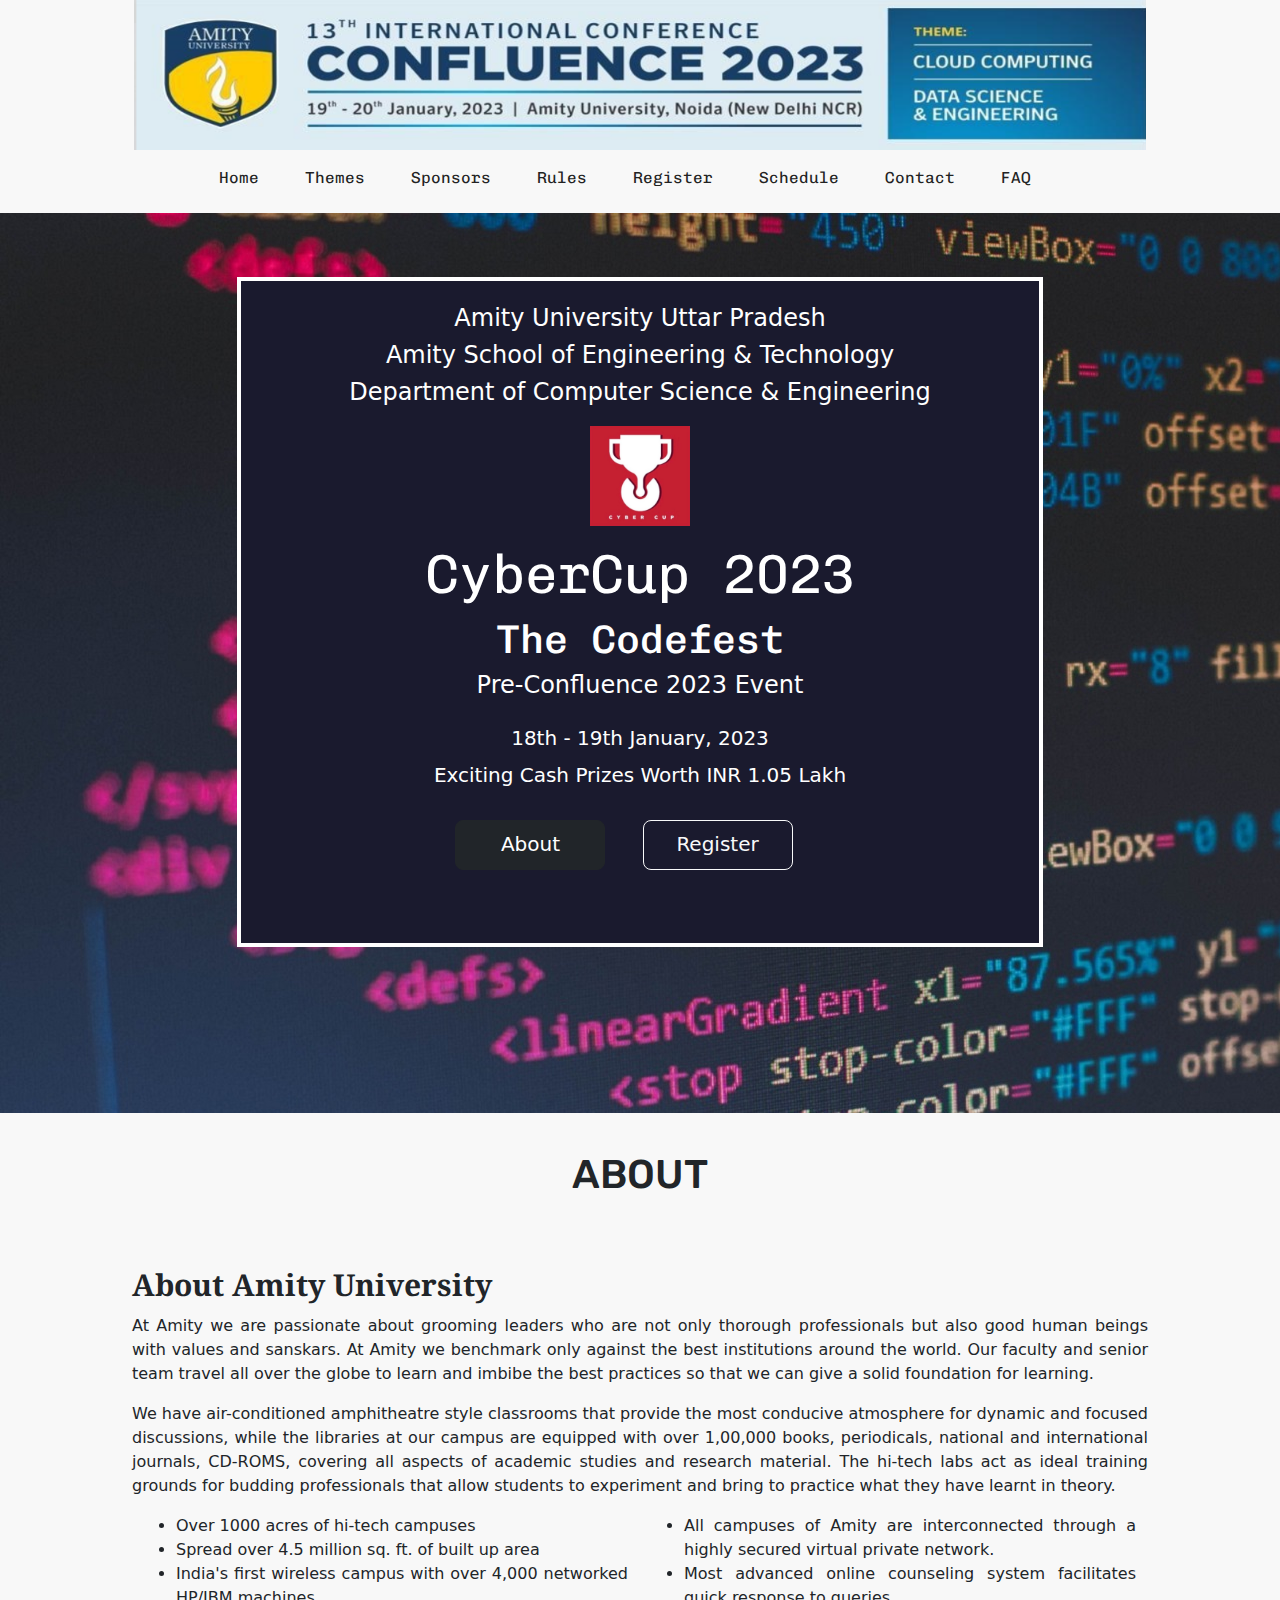
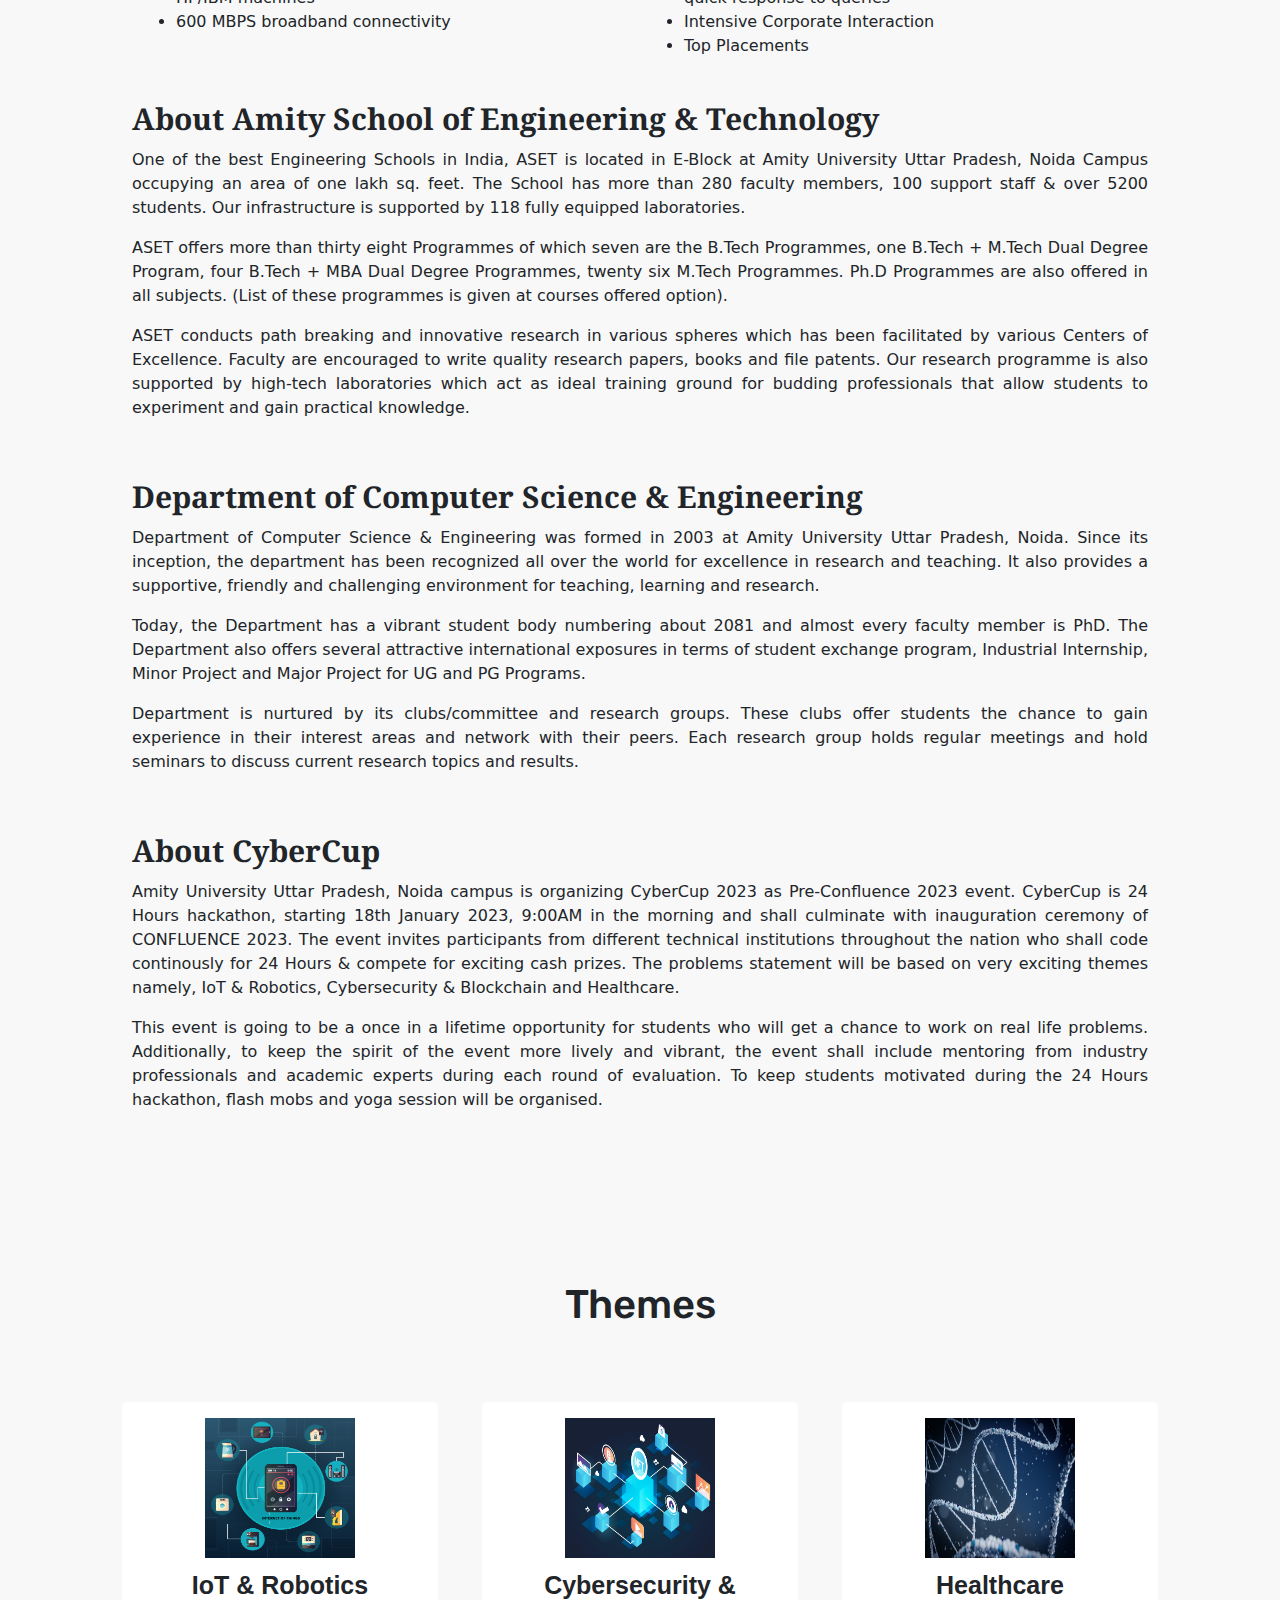
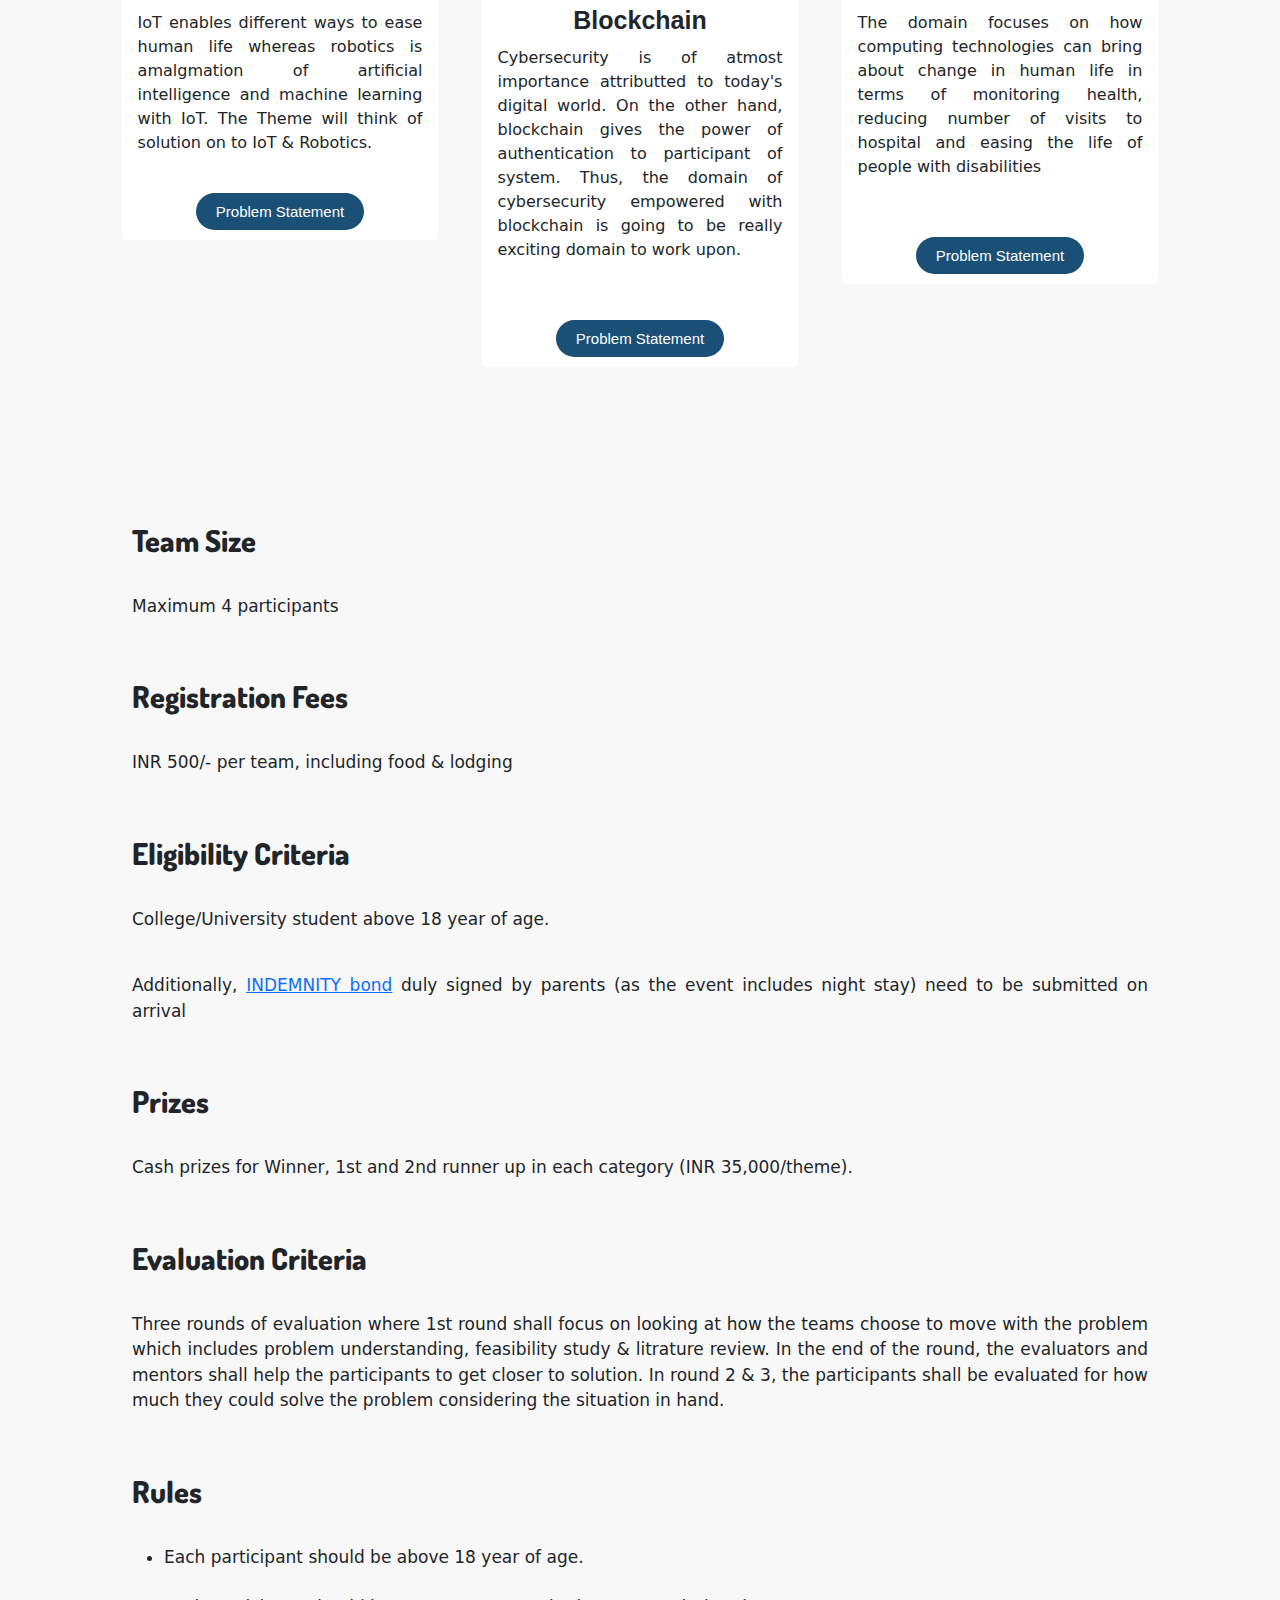
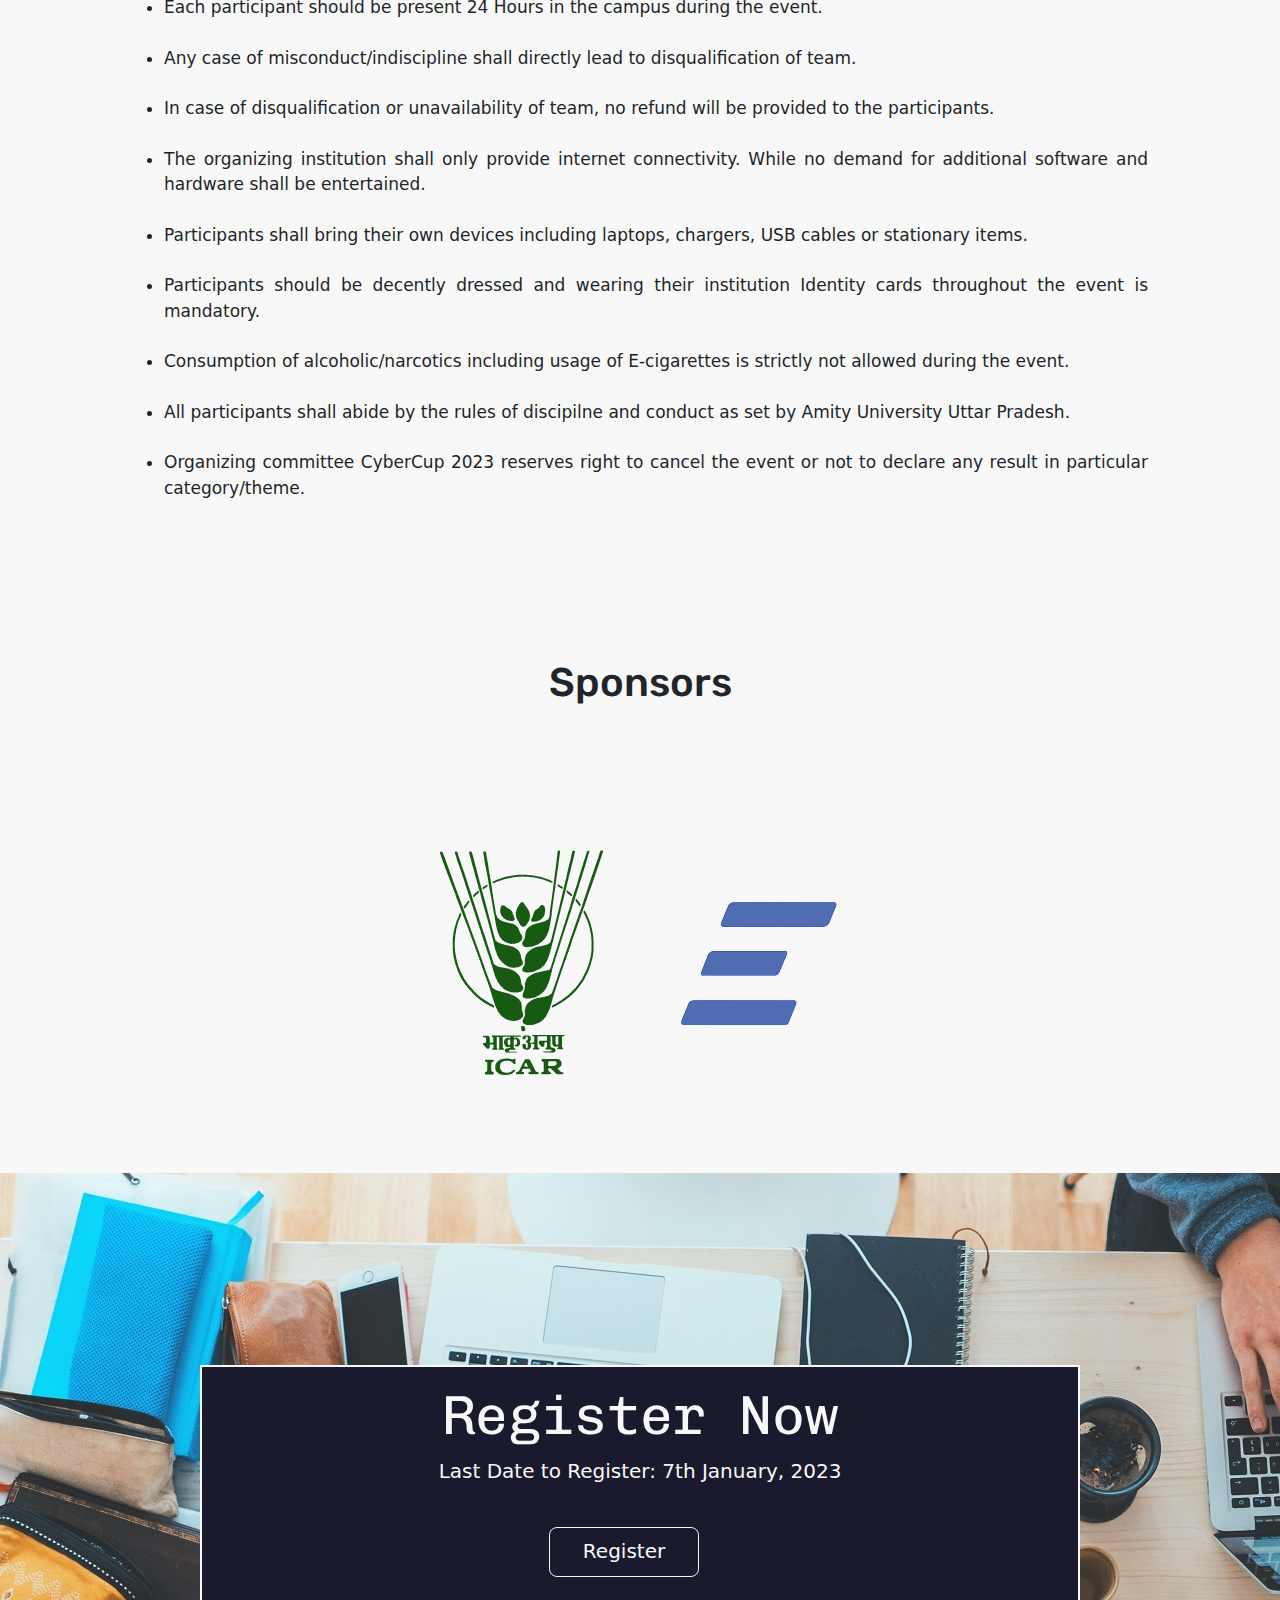
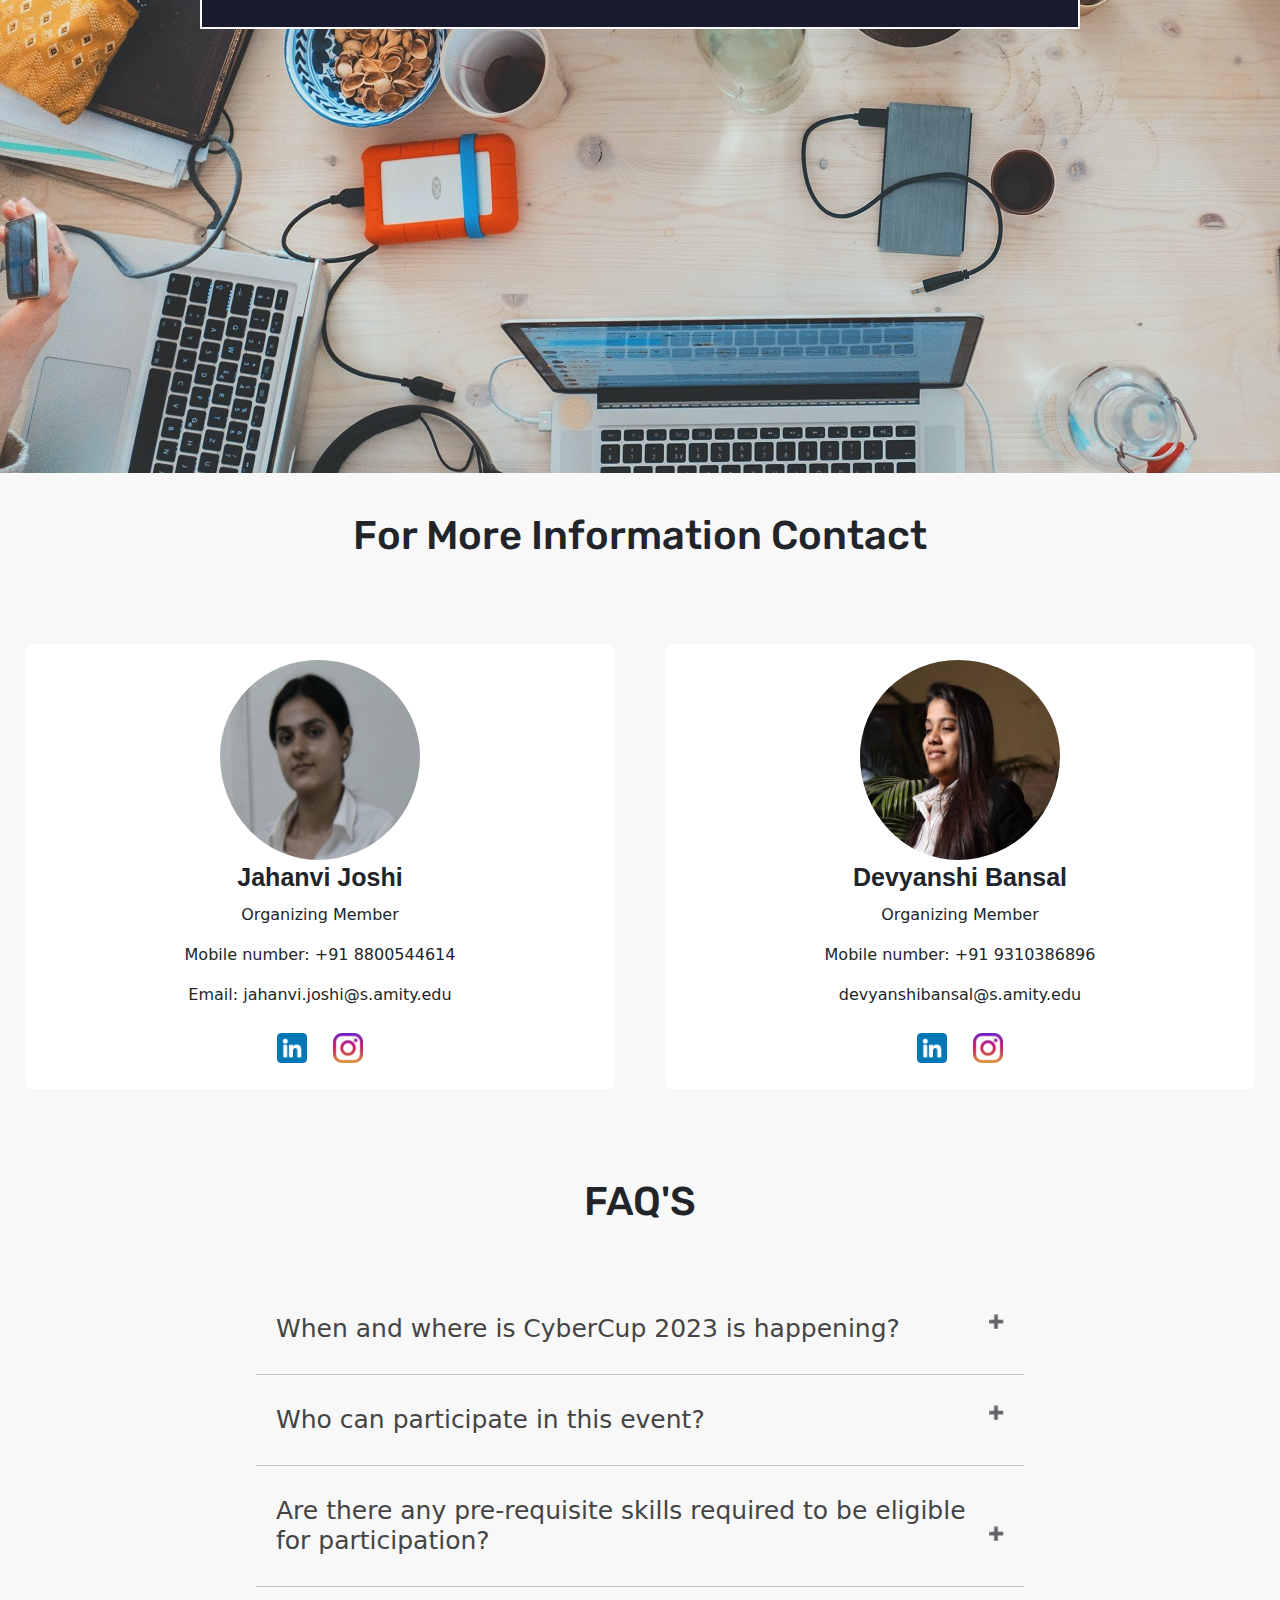
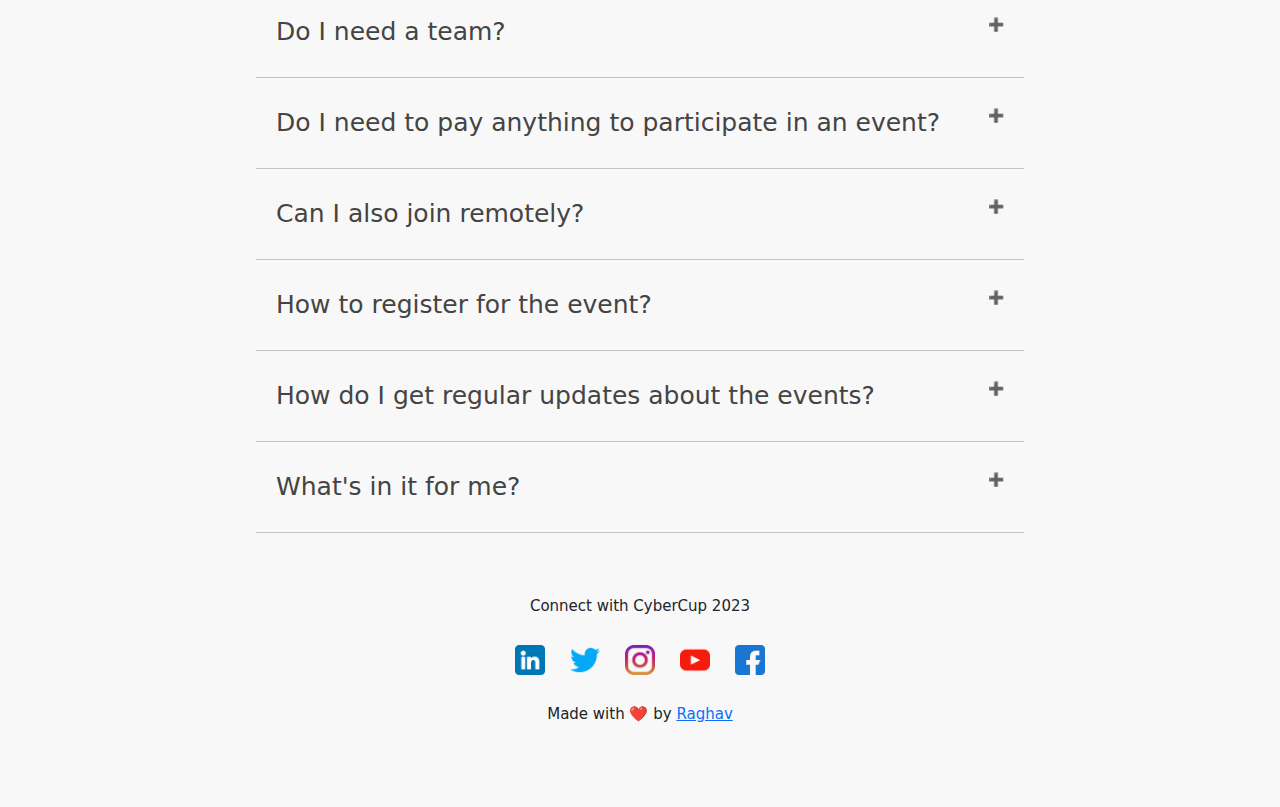
<file: index.html>
<!DOCTYPE html>
<html lang="en">
<head>
    <meta charset="UTF-8">
    <meta http-equiv="X-UA-Compatible" content="IE=edge">
    <meta name="viewport" content="width=device-width, initial-scale=1.0">
    <link rel="preconnect" href="https://fonts.googleapis.com">
    <link rel="preconnect" href="https://fonts.gstatic.com" crossorigin>
    <link href="https://fonts.googleapis.com/css2?family=Arvo&family=Bebas+Neue&family=Chivo+Mono:wght@300&family=Dosis:wght@600&family=Edu+VIC+WA+NT+Beginner&family=Fira+Sans:ital,wght@1,500&family=Noto+Serif+NP+Hmong&family=Rubik:wght@300&family=Unbounded&display=swap" rel="stylesheet">

    <link rel="stylesheet" href="https://pro.fontawesome.com/releases/v5.10.0/css/all.css" integrity="sha384-AYmEC3Yw5cVb3ZcuHtOA93w35dYTsvhLPVnYs9eStHfGJvOvKxVfELGroGkvsg+p" crossorigin="anonymous"/>

    <!-- This section is for bootstrap section and only bootstrap section should be here, no anyother tag should be here.-->
    <link rel="stylesheet" href="	https://cdn.jsdelivr.net/npm/bootstrap@5.2.3/dist/css/bootstrap.min.css" crossorigin="anonymous">
    
    <link rel="stylesheet" href="style.css">
    <link rel="icon" href="./CuberCup/cyber-cup-logo.jpeg">
    <title>CyberCup 2023</title>
</head>
<body>
    <div class="confluence2023">
        <img class="confluence2023" src="./CuberCup/confluence2023.png" alt="">
    </div>


    <!-- This section is the navigation bar section to set every element in navigation bar. -->
    <section id="navigation-bar">
        <nav class="navbar navbar-expand-lg">
            <button class="navbar-toggler" type="button" data-bs-toggle="collapse" data-bs-target="#navbarTogglerDemo02" aria-controls="navbarSupportedContent" aria-expanded="false" aria-label="Toggle navigation">
                <span class="navbar-toggler-icon"></span>
              </button>           
            <div class="navi collapse navbar-collapse justify-content-center" id="navbarTogglerDemo02">
              <ul class="navbar-nav">
                <li class="nav-item">
                    <a class="nav-link" href="#HomePage">Home</a>
                </li>
                
                <li class="nav-item">
                    <a class="nav-link" href="#Themes">Themes</a>
                </li>
                <li class="nav-item">
                    <a class="nav-link" href="#sponsors">Sponsors</a>
                </li>
                <li class="nav-item">
                    <a class="nav-link" href="#participation-info">Rules</a>
                </li>
                <li class="nav-item">
                    <a class="nav-link" href="#Registration">Register</a>
                </li>
                <li class="nav-item">
                    <a class="nav-link" href="./CuberCup/Programme Schedule.pdf">Schedule</a>
                </li>
                <li class="nav-item">
                    <a class="nav-link" href="#organizers">Contact</a>
                </li>
                
                <li class="nav-item">
                    <a class="nav-link" href="#FAQ">FAQ</a>
                </li>
              </ul>
              
            </div>
          </nav>
    </section>

    <!-- This section is starting of home page section -->

    <section id="HomePage">
        <div class="Outter container-fluid">
            <div class="Inner">
                <h4 class="auup">Amity University Uttar Pradesh</h4>
                <h4 class="aset">Amity School of Engineering & Technology</h4>
                <h4 class="dept-cse">Department of Computer Science & Engineering</h4>
                <img class="cyber-cup-logo" src="./CuberCup/cyber-cup-logo.jpeg" alt="">
                <h1 class="start">CyberCup 2023</h1>
                <h1 class="des">The Codefest</h1>
                <h4>Pre-Confluence 2023 Event</h4>
                <p class="date">18th - 19th January, 2023</p>
                <h5 class="award">Exciting Cash Prizes Worth INR 1.05 Lakh</h5>
                
                <a href="#about" type="button" class="btns btn btn-dark btn-lg download-btn" >About</a>
            <a href="./registration_closed.html"  type="button" class=" btns btn btn-outline-light btn-lg download-btn">Register</a>
            </div>
            
            

            
        </div>
    </section>
    <!--  -->
    <section id="about">
        <div class="container-fluid">
            <h2 class="Title">ABOUT</h2>
            <div class="abt">
                <div class="AboutAmity">
                    <h2 class="head1">About Amity University</h2>
                    <p class = "para">At Amity we are passionate about grooming leaders who are not only thorough professionals but also good human beings with values and sanskars.
                        At Amity we benchmark only against the best institutions around the world. Our faculty and senior team travel all over the globe to learn and imbibe the best practices so that we can give a solid foundation for learning.
                    </p>
                    <p class = "para">
                        We have air-conditioned amphitheatre style classrooms that provide the most conducive atmosphere for dynamic and focused discussions,
                         while the libraries at our campus are equipped with over 1,00,000 books, periodicals, national and international journals, CD-ROMS, covering all aspects of academic studies and research material. The hi-tech labs act as ideal training grounds for budding professionals that allow students to experiment and bring to practice what they have learnt in theory.
                    </p>
                    <div class="row">
                        <div class="col-lg-6">
                            <ul>
                                <li>
                                    Over 1000 acres of hi-tech campuses
                                </li>
                                <li>
                                    Spread over 4.5 million sq. ft. of built up area
                                </li>
                                <li>
                                    India's first wireless campus with over 4,000 networked HP/IBM machines
                                </li>
                                <li>
                                    600 MBPS broadband connectivity
                                </li>
                            </ul>
                        </div>
                        <div class="col-lg-6">
                            <ul>
                                <li>All campuses of Amity are interconnected through a highly secured virtual private network.</li>
                                <li>
                                    Most advanced online counseling system facilitates quick response to queries
                                </li>
                                <li>
                                    Intensive Corporate Interaction
                                </li>
                                <li>
                                    Top Placements
                                </li>
                            </ul>
                        </div>
                    </div>
                </div>
                <div class="About-ASET">
                    <h2 class="head1">About Amity School of Engineering & Technology</h2>
                    <p class = "para">One of the best Engineering Schools in India, ASET is located in E-Block at Amity University Uttar Pradesh, Noida Campus occupying an area of one lakh sq. feet. The School has more than 280 faculty members, 
                        100 support staff & over 5200 students. Our infrastructure is supported by 118 fully equipped laboratories.</p>
                    <p class = "para">ASET offers more than thirty eight Programmes of which seven are the B.Tech Programmes, one B.Tech + M.Tech Dual Degree Program, four B.Tech + MBA Dual Degree Programmes, twenty six M.Tech Programmes. Ph.D Programmes 
                        are also offered in all subjects. (List of these programmes is given at courses offered option).</p>
                    <p class = "para">ASET conducts path breaking and innovative research in various spheres which has been facilitated by various Centers of Excellence. Faculty are encouraged to write quality research papers, books and file patents. 
                        Our research programme is also supported by high-tech laboratories which act as ideal training ground for budding professionals that allow students to experiment and gain practical knowledge.</p>
                </div>
                <div class="About-CSE">
                    <h2 class="head1">Department of Computer Science & Engineering</h2>
                    <p class = "para">Department of Computer Science & Engineering was formed in 2003 at Amity University Uttar Pradesh, Noida. Since its inception, the department has been recognized all over 
                        the world for excellence in research and teaching. It also provides a supportive, friendly and challenging environment for teaching, learning and research.</p>
                    <p class = "para">Today, the Department has a vibrant student body numbering about 2081 and almost every faculty member is PhD. The Department also offers several
                        attractive international exposures in terms of student exchange program, Industrial Internship, Minor Project and Major Project for UG and PG Programs.</p>
                    <p class = "para">Department is nurtured by its clubs/committee and research groups. These clubs offer students the chance to gain experience in their interest areas and network
                        with their peers. Each research group holds regular meetings and hold seminars to discuss current research topics and results.</p>
                </div>
                <div class="About-CyberCup">
                    <h2 class="head1">About CyberCup</h2>
                    <p class = "para"> Amity University Uttar Pradesh, Noida campus is organizing CyberCup 2023 as Pre-Confluence 2023 event. CyberCup is 24 Hours hackathon, starting 18th January
                        2023, 9:00AM in the morning and shall culminate with inauguration ceremony of CONFLUENCE 2023. The event invites participants from different technical institutions throughout the nation who shall code continously for 24 Hours 
                        & compete for exciting cash prizes. The problems statement will be based on very exciting themes namely, IoT & Robotics, Cybersecurity & Blockchain and Healthcare. 
                    </p><p class = "para">This event is going to be a once in a lifetime opportunity for students who will get a chance to work on real life problems. Additionally, to keep the spirit of the event more lively and vibrant, the event shall include
                         mentoring from industry professionals and academic experts during each round of evaluation. To keep students motivated during the 24 Hours hackathon, flash mobs and yoga session will be organised.
                    </p>
                </div>
            </div>
            
        </div>
        
        
    </section>
    <section id="Themes">
        <h2 class="Title">Themes</h2>
        <div class="row row1">
            <div class=" colmn col-lg-4">
                <div class="card">
                    
                    <div class="card-body">
                        <img class="themes-images" src="./CuberCup/Internetofthings.jpg" alt="">
                        <h3 class="head2">IoT & Robotics</h3>
                        <p class="theme1-info para">IoT enables different ways to ease human life whereas robotics is amalgmation of artificial intelligence and machine learning with IoT.
                            The Theme will think of solution on to IoT & Robotics.
                        </p>
                        <a class="btn2" href="./problem_statment_iot.html">Problem Statement</a>
                    </div>
                </div>
            </div>
            <div class="colmn col-lg-4">
                <div class="card">
                    
                    <div class="card-body">
                        <img class="themes-images" src="./CuberCup/blockchain.jpg" alt="">
                        <h3 class="head2">Cybersecurity & Blockchain</h3>
                        <p class="theme2-info para">Cybersecurity is of atmost importance attributted to today's digital world. On the other hand, blockchain gives the power of authentication
                            to participant of system. Thus, the domain of cybersecurity empowered with blockchain is going to be really exciting domain to work upon.
                        </p>
                        <a class="btn2" href="./problem_statement_cb.html">Problem Statement</a>

                    </div>
                </div>
            </div>
            <div class="colmn col-lg-4">
                <div class="card">
                    
                    <div class="card-body">
                        <img class="themes-images" src="./CuberCup/healthcare.jpg" alt="">
                        <h3 class="head2">Healthcare</h3>
                        <p class="theme3-info para">The domain focuses on how computing technologies can bring about change in human life in terms of monitoring health, reducing 
                            number of visits to hospital and easing the life of people with disabilities </p>
                        <a class="btn2" href="./problem_statement_hc.html">Problem Statement</a>
                    </div>
                </div>
            </div>
        </div>
    </section>

    <section id="participation-info">
        <div class="container-fluid">
            <div class="about-participation">
                <div class="team-size">
                    <h2 class="head3">Team Size</h2>
                    <p class="para2">Maximum 4 participants</p>
                </div>
                <div class="registration-fee">
                    <h2 class="head3">Registration Fees</h2>
                    <p class=" para para2">INR 500/- per team, including food & lodging</p>
                </div>
                
                <div class="eligibility-criteria">
                    <h2 class="head3">Eligibility Criteria</h2>
                    <p class="para para2">College/University student above 18 year of age.</p>
                    <p class="para para2">Additionally, <a href="" download >INDEMNITY bond</a> duly signed by parents (as the event includes night stay) need to be submitted on arrival</p>
                    </div>
                <div class="prizes">
                    <h2 class="head3">Prizes</h2>
                    <p class=" para para2">Cash prizes for Winner, 1st and 2nd runner up in each category (INR 35,000/theme).</p>
                </div>
                <div class="evaluation-criteria">
                    <h2 class="head3">Evaluation Criteria</h2>
                    <p class=" para para2">Three rounds of evaluation where 1st round shall focus on looking at how the teams choose to move with the problem which includes
                        problem understanding, feasibility study & litrature review. In the end of the round, the evaluators and mentors shall help the participants to get closer
                        to solution. In round 2 & 3, the participants shall be evaluated for how much they could solve the problem considering the situation in hand.
                    </p>
                </div>
                <div class="Rules">
                    <h2 class="head3">Rules</h2>
                    <ul>
                        <li class="para para2">Each participant should be above 18 year of age.</li>
                        <li class="para para2">Each participant should be present 24 Hours in the campus during the event.</li>
                        <li class="para para2">Any case of misconduct/indiscipline shall directly lead to disqualification of team.</li>
                        <li class="para para2">In case of disqualification or unavailability of team, no refund will be provided to the participants.</li>
                        <li class="para para2">The organizing institution shall only provide internet connectivity. While no demand for additional software and hardware shall be entertained.</li>
                        <li class="para para2">Participants shall bring their own devices including laptops, chargers, USB cables or stationary items.</li>
                        <li class="para para2">Participants should be decently dressed and wearing their institution Identity cards throughout the event is mandatory.</li>
                        <li class="para para2">Consumption of alcoholic/narcotics including usage of E-cigarettes is strictly not allowed during the event.</li>
                        <li class="para para2">All participants shall abide by the rules of discipilne and conduct as set by Amity University Uttar Pradesh.</li>
                        <li class="para para2">Organizing committee CyberCup 2023 reserves right to cancel the event or not to declare any result in particular category/theme.</li>

                    </ul>
                    <!-- <p class=" para para2">1)  Each participant should be above 18 year of age</p>
                    <p class=" para para2">2)  Each participant should be present 24 Hours in the campus during the event.</p>
                    <p class=" para para2">3)  Any case of misconduct/indiscipline shall directly lead to disqualification of team.</p>
                    <p class=" para para2">4)  In case of disqualification or unavailability of team, no refund will be provided to the participant</p>
                    <p class=" para para2">5)  The organizing institution shall only provide internet connectivity. While no demand for additional software and hardware will be entertained.</p>
                    <p class=" para para2">6)  Participant shall bring their own devices including laptops, chargers, USB cables or stationary.</p>
                    <p class=" para para2">7)  Students should conduct themselves in decent dress code. With participant wearing their institution Identity cards throughout the event.</p>
                    <p class=" para para2">8)  Consumption of alcoholic/narcotics including usage of E-cigarettes is strictly not allowed during the event.</p>
                    <p class=" para para2">9)  All participants shall abide by basic rules of discipilne and conduct as set by Amity University Uttar Pradesh</p> -->

                </div>
            </div>
            
        </div>
    </section>
    <section id="sponsors">
        <div class="container-fluid">
            <h2 class="Title">Sponsors</h2>
            <div class="sponsors">
                <img class="sponsor-logo" src="./CuberCup/icarlogo.png" alt="404image-not-found">
                <img class="sponsor-logo" src="./CuberCup/essentia.png" alt="">
                

            </div>
        </div>
    </section>
    <section id="Registration">
        <div class="register container-fluid">
            <div class="register-info">
                <h1 class="start">Register Now</h1>
                <p class="last-date">Last Date to Register: 7th January, 2023</p>
            <a href="./registration_closed.html"  type="button" class=" btns btn btn-outline-light btn-lg download-btn">Register</a>
            </div>
            
            

            
        </div>
    </section>
    <section id="organizers">
        <h2 class="Title">For More Information Contact</h2>

        <div class="row row2">
            <div class=" colmn col-lg-6">
                <div class="card">
                    
                    <div class="card-body">
                        <img class="organizer-images" src="./CuberCup/WhatsApp Image 2022-12-20 at 7.47.47 PM.jpeg" alt="">
                        <h3 class="head2">Jahanvi Joshi</h3>
                        <p>Organizing Member</p>
                        <p>Mobile number: +91 8800544614</p>
                        <p>Email: jahanvi.joshi@s.amity.edu</p>
                        <a href="https://www.linkedin.com/in/jahanvi-joshi-6645471b5/"><img class="social-media" src="./CuberCup/linkedin.png" alt=""></a>
                        <a href="https://www.instagram.com/j.ahanvi/"><img class="social-media" src="./CuberCup/instagram.png" alt=""></a>


                        </div>
                </div>
            </div>
            <div class=" colmn col-lg-6">
                <div class="card">
                    
                    <div class="card-body">
                        <img class="organizer-images" src="./CuberCup/WhatsApp Image 2022-12-20 at 8.09.04 PM.jpeg" alt="">
                        <h3 class="head2">Devyanshi Bansal</h3>
                        <p>Organizing Member</p>
                        <p>Mobile number: +91 9310386896</p>
                        <p>devyanshibansal@s.amity.edu</p>
                        <a href="https://www.linkedin.com/in/devyanshi-bansal-718a34216/"><img class="social-media" src="./CuberCup/linkedin.png" alt=""></a>
                        <a href="https://www.instagram.com/_devyanshi_bansal_/"><img class="social-media" src="./CuberCup/instagram.png" alt=""></a>


                        </div>
                </div>
            </div>
        </div>
    </section>
    <section id="FAQ">
        <section class="faq-container">
            <h1 class="faq-heading Title">FAQ'S</h1>
            <div class="faq-one">
                <!-- faq question -->
                <h1 class="faq-page">When and where is CyberCup 2023 is happening?</h1>
                <!-- faq answer -->
                <div class="faq-body">
                    <p>CyberCup 2023 will be held from 9 a.m., 18th January, 2023 till 9 a.m., 19th January, 2023 at Amity University Uttar Pradesh, Noida campus, Sector 125, Noida, Uttar Pradesh.</p>
                </div>
            </div>
            <hr class="hr-line">
            <div class="faq-two">
                <!-- faq question -->
                <h1 class="faq-page">Who can participate in this event?</h1>
                <!-- faq answer -->
                <div class="faq-body">
                    <p>Students of age above 18 associated with any university/college can participate in this event.</p>
                </div>
            </div>
            <hr class="hr-line">
            <div class="faq-three">
                <!-- faq question -->
                <h1 class="faq-page">Are there any pre-requisite skills required to be eligible for participation?</h1>
                <!-- faq answer -->
                <div class="faq-body">
                    <p>No prerequisites required to be eligible to participate. Basic coding and problem solving skills required.</p>
                </div>
            </div>
            <hr class="hr-line">
            <div class="faq-four">
                <!-- faq question -->
                <h1 class="faq-page">Do I need a team?</h1>
                <!-- faq answer -->
                <div class="faq-body">
                    <p>Students can participate either individually or in a team of maximum size 4.</p>
                </div>
            </div>
            <hr class="hr-line">
            
            <div class="faq-six">
                <!-- faq question -->
                <h1 class="faq-page">Do I need to pay anything to participate in an event?</h1>
                <!-- faq answer -->
                <div class="faq-body">
                    <p>A registration fee of Rs 500/- per team for CyberCup 2023.</p>
                </div>
            </div>
            <hr class="hr-line">
            <div class="faq-seven">
                <!-- faq question -->
                <h1 class="faq-page">Can I also join remotely?</h1>
                <!-- faq answer -->
                <div class="faq-body">
                    <p>Students cannot participate remotely as the rounds of evaluation will be held at Amity University Uttar Pradesh, Noida campus from 9 a.m., 18th January, 2023 till 9 a.m., 19th January, 2023.</p>
                </div>
            </div>
            <hr class="hr-line">
            <div class="faq-eight">
                <!-- faq question -->
                <h1 class="faq-page">How to register for the event?</h1>
                <!-- faq answer -->
                <div class="faq-body">
                    <p>Click on the register link given above or follow the given link: <a href=" https://www.amity.edu/NSPG/CONFLUENCE2023/"> https://www.amity.edu/NSPG/CONFLUENCE2023/</a></p>
                </div>
            </div>
            <hr class="hr-line">
            <div class="faq-nine">
                <!-- faq question -->
                <h1 class="faq-page">How do I get regular updates about the events?</h1>
                <!-- faq answer -->
                <div class="faq-body">
                    <p>To get regular updates follow our socials given below. Moreover, Team Leaders will be added to Whatsapp Group within 2-3 days after registering for the event.</p>
                </div>
            </div>
            <hr class="hr-line">
            <div class="faq-ten">
                <!-- faq question -->
                <h1 class="faq-page">What's in it for me?</h1>
                <!-- faq answer -->
                <div class="faq-body">
                    <p>CyberCup 2023 is a pre-Confluence 2023 event, to learn more about Confluence (link: <a href="https://www.amity.edu/aset/confluence2023/index.html">https://www.amity.edu/aset/confluence2023/index.html</a>  ). Students will have a chance to participate with students across different universities/colleges, win exciting cash prizes, be a part of an energizing yoga session held during the 24 hour event and work real world problems.</p>
                </div>
            </div>
            <hr class="hr-line">
        </section>
    </section>
        
    <section id="footer">
        <div class="fot">
            <h5 class="foot">Connect with CyberCup 2023</h5>
            <a href="https://www.linkedin.com/in/cse-aset-auup-6a39041ab/"><img class="social-media" src="./CuberCup/linkedin.png" alt=""></a>
            <a href="https://twitter.com/CSE_ASET"><img class="social-media" src="./CuberCup/twitter.png" alt=""></a>
            <a href="https://www.instagram.com/cse_aset_auup/"><img class="social-media" src="./CuberCup/instagram.png" alt=""></a>
            <a href="https://www.youtube.com/channel/UC5XLGhW3lz1zIFxNQ1NR5sA"><img class="social-media" src="./CuberCup/youtube.png" alt=""></a>
            <a href="https://www.facebook.com/cse.aset.75"><img class="social-media" src="./CuberCup/facebook.png" alt=""></a>
            <h4 class="foot design">Made with ❤️ by <a href="https://raghav023.netlify.app/">Raghav</a></h4>

        </div>
    </section>


    <script src="main.js"></script>
    <script src="https://cdnjs.cloudflare.com/ajax/libs/bootstrap/5.1.3/js/bootstrap.min.js" integrity="sha512-OvBgP9A2JBgiRad/mM36mkzXSXaJE9BEIENnVEmeZdITvwT09xnxLtT4twkCa8m/loMbPHsvPl0T8lRGVBwjlQ==" crossorigin="anonymous" referrerpolicy="no-referrer"></script>
</body>
</html>
</file>
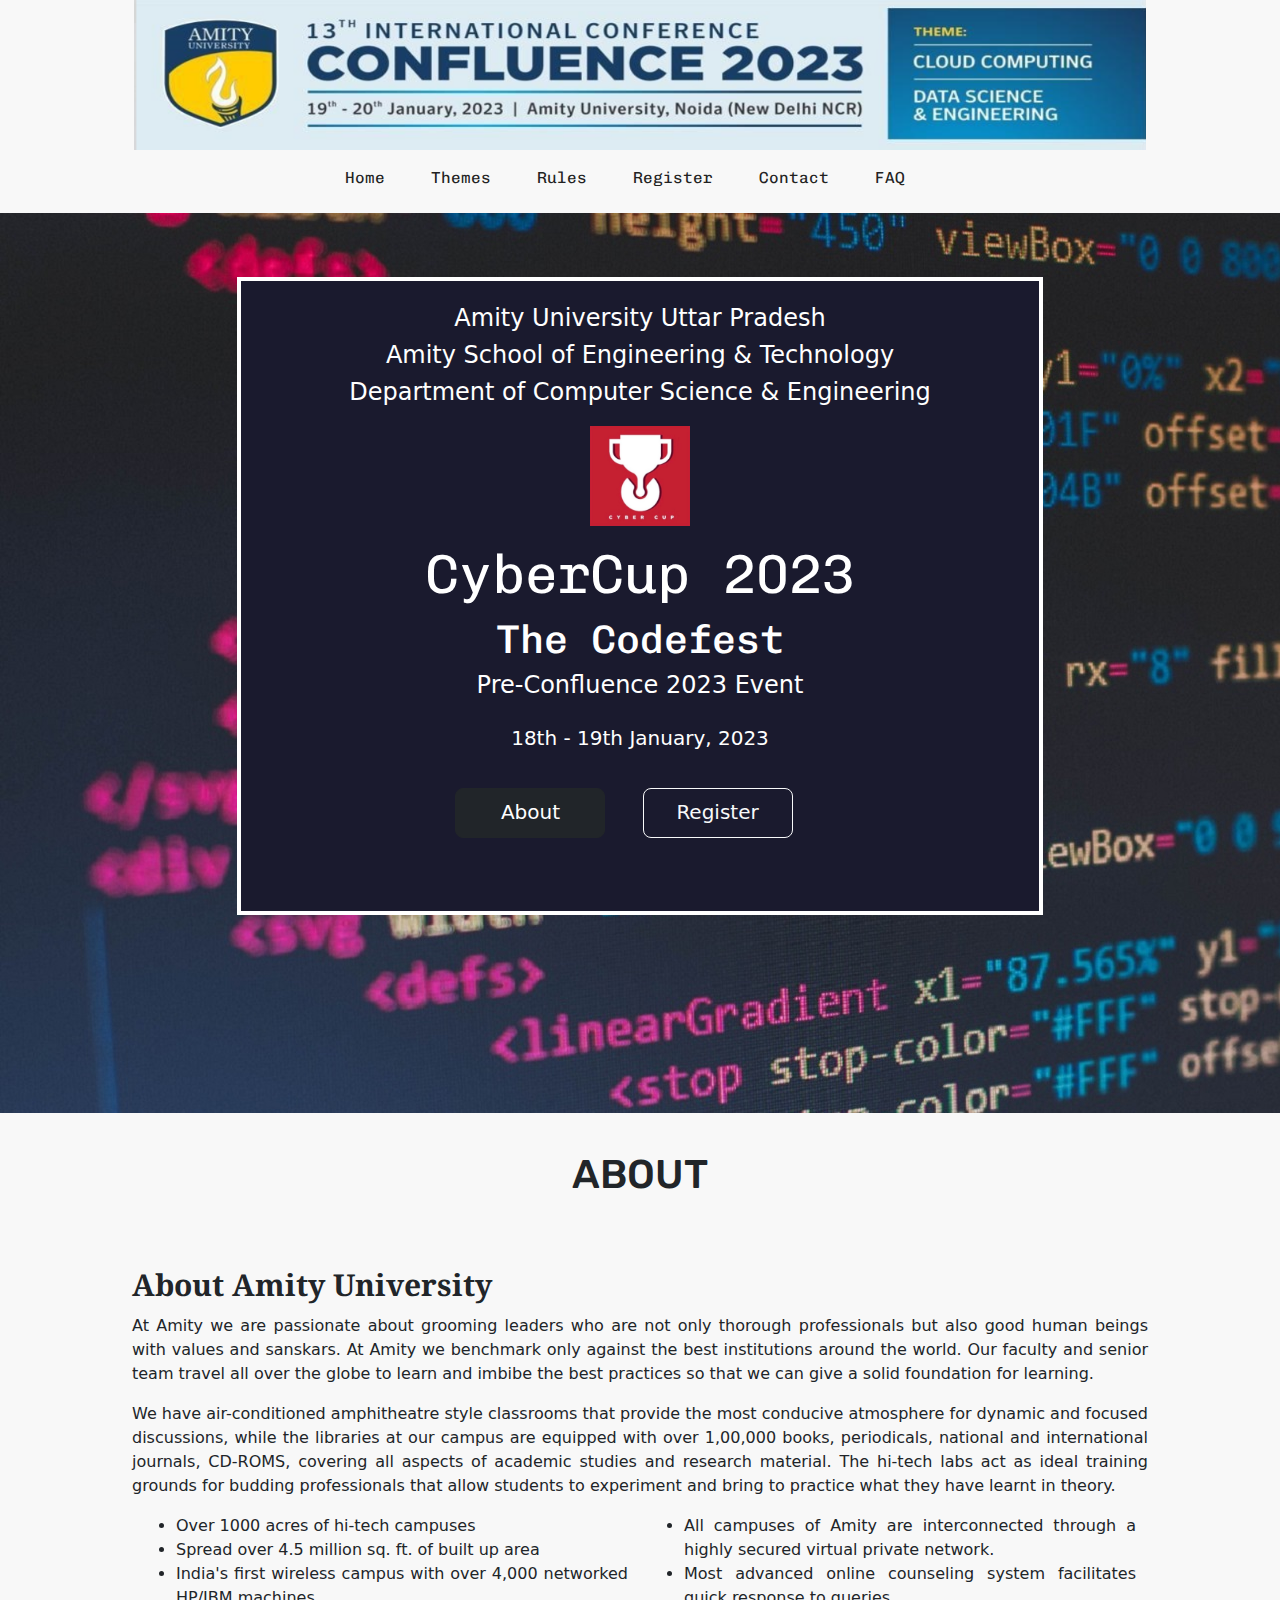
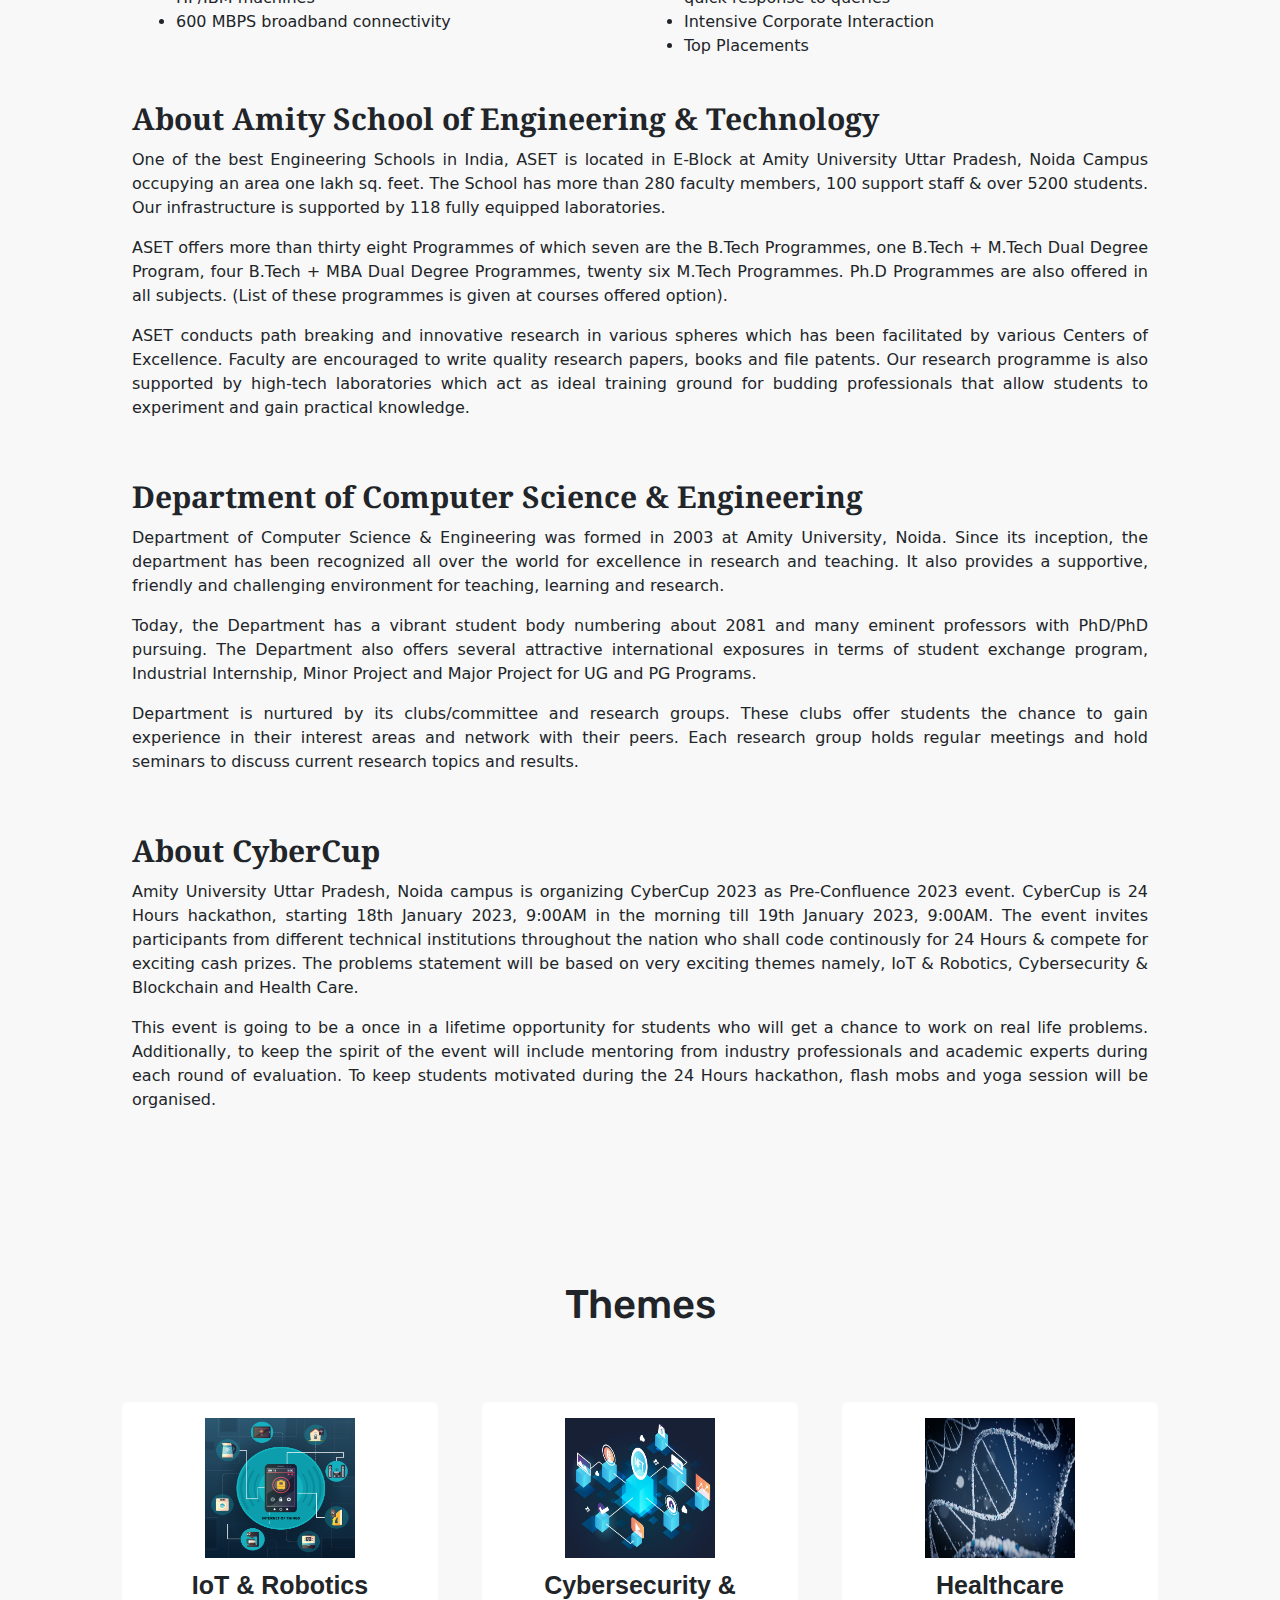
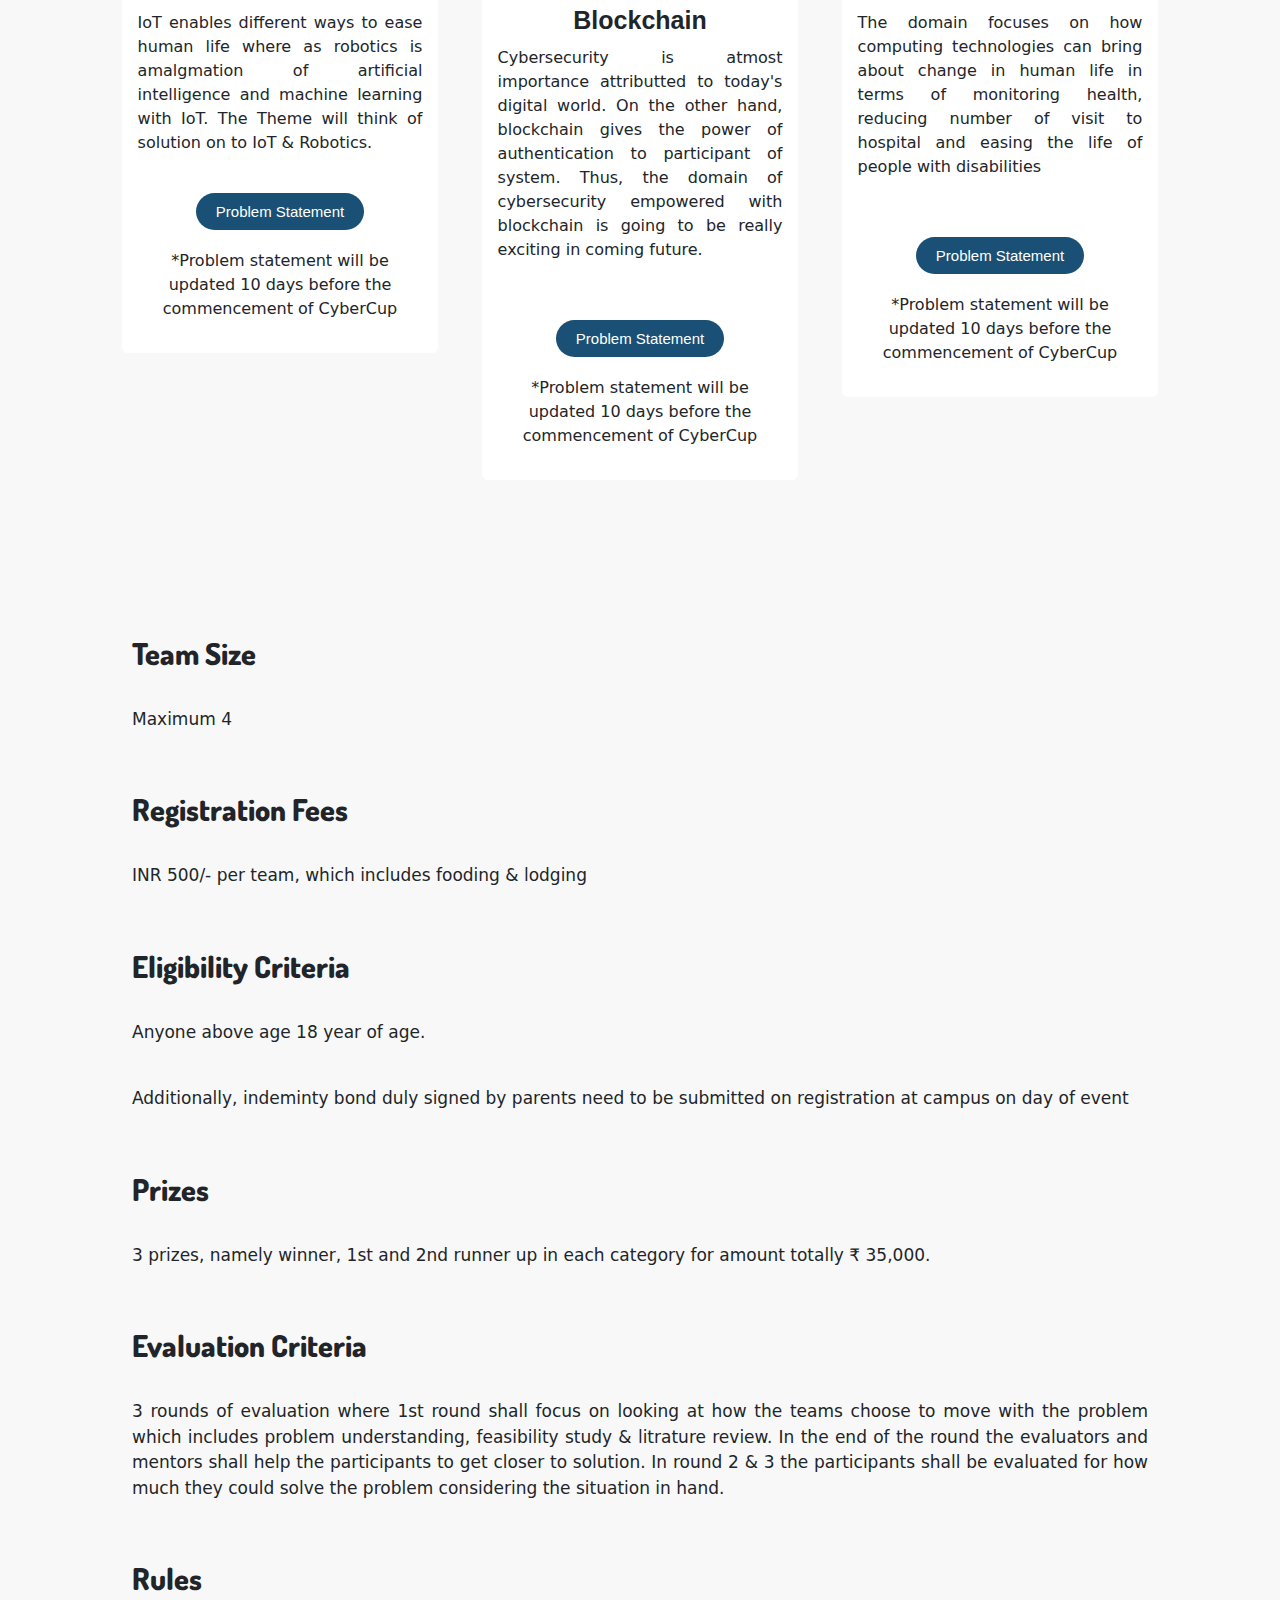
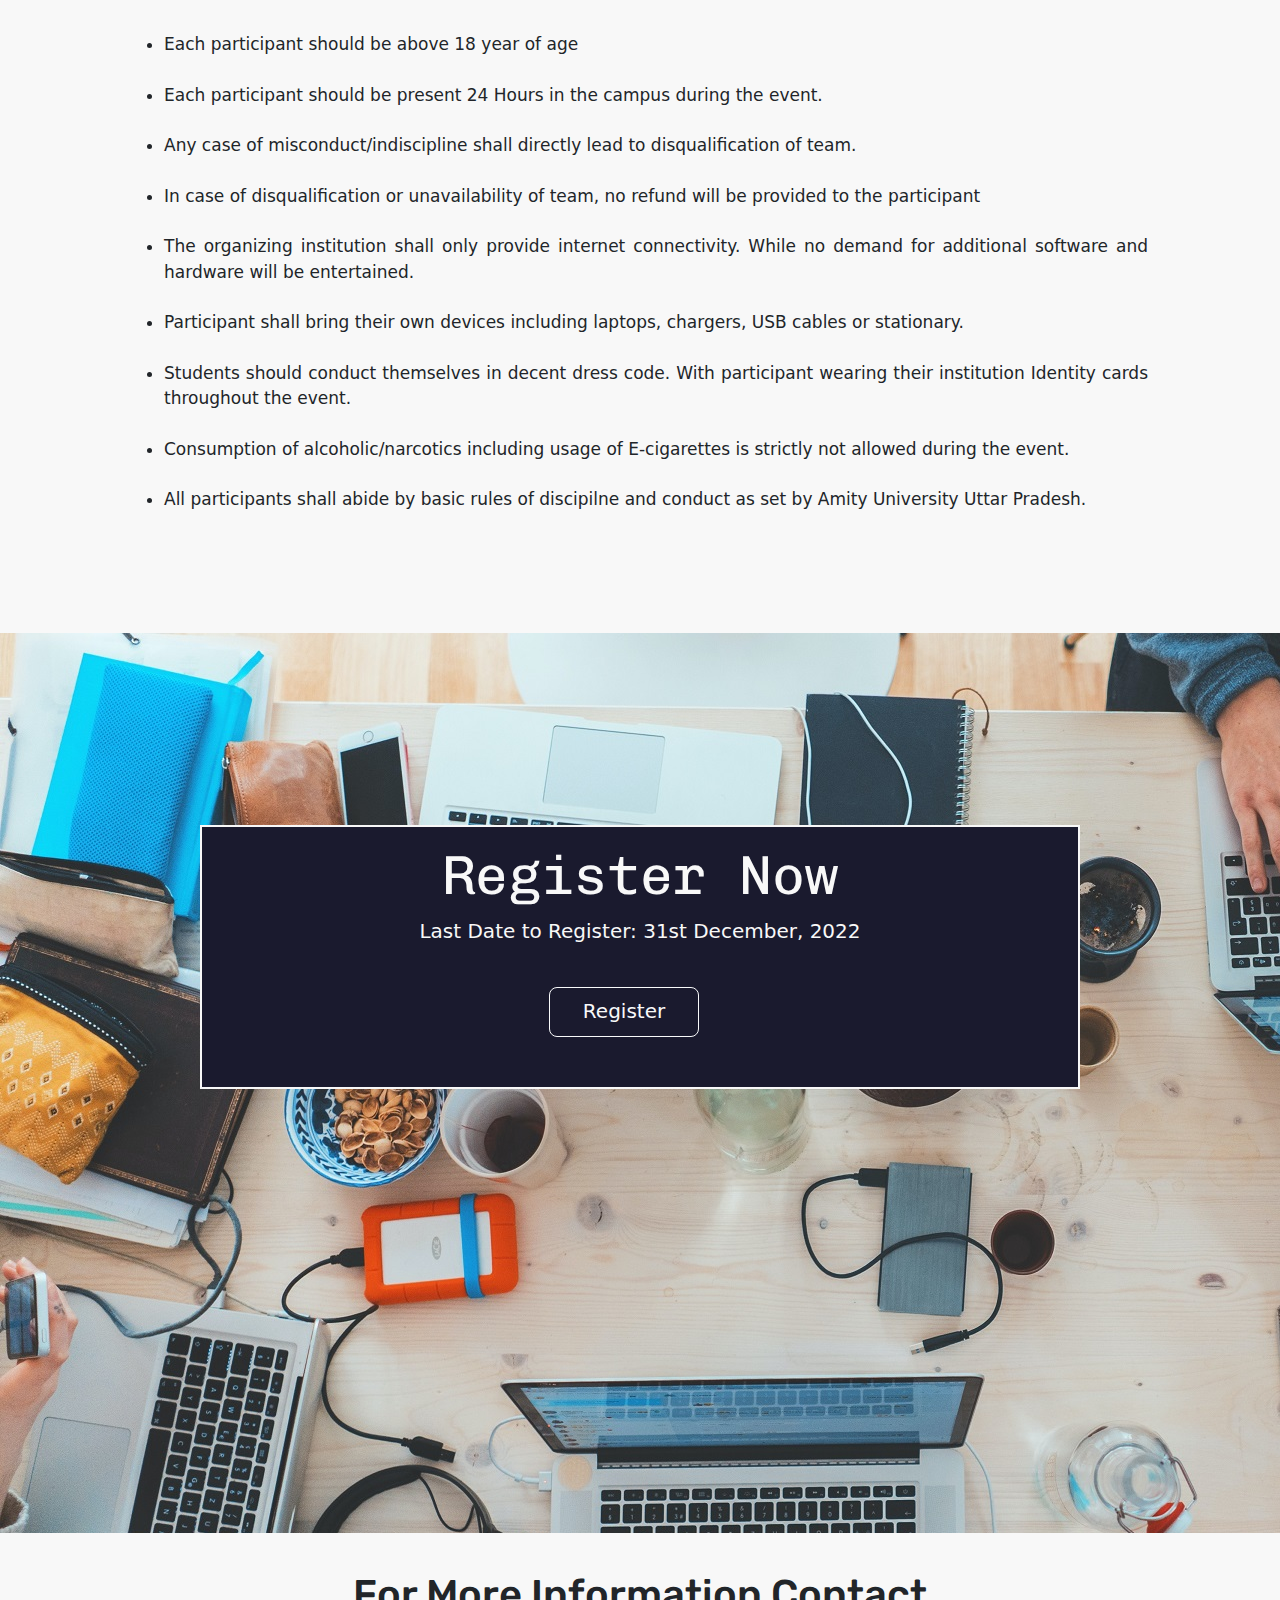
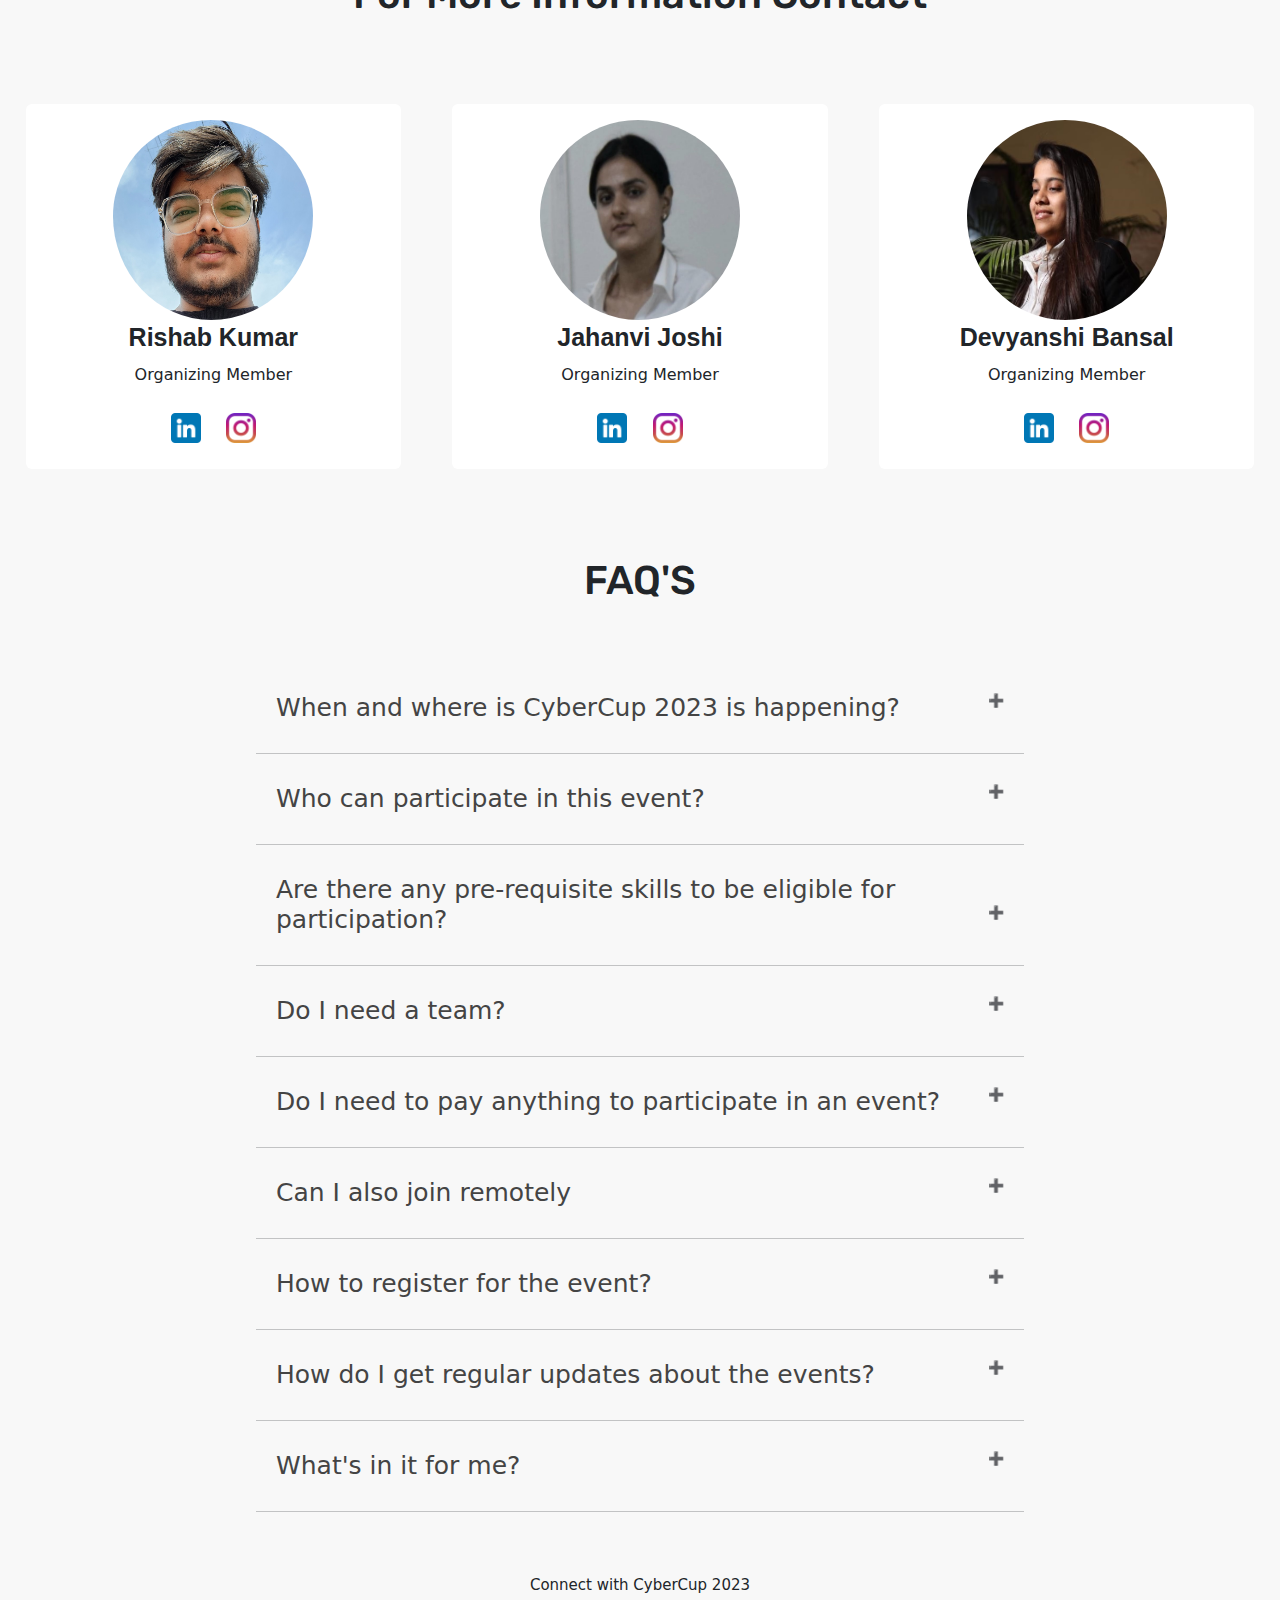
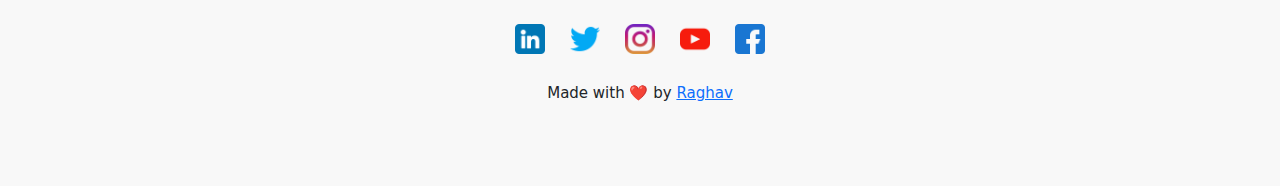
<file: CyberCup.html>
<!DOCTYPE html>
<html lang="en">
<head>
    <meta charset="UTF-8">
    <meta http-equiv="X-UA-Compatible" content="IE=edge">
    <meta name="viewport" content="width=device-width, initial-scale=1.0">
    <link rel="preconnect" href="https://fonts.googleapis.com">
    <link rel="preconnect" href="https://fonts.gstatic.com" crossorigin>
    <link href="https://fonts.googleapis.com/css2?family=Arvo&family=Bebas+Neue&family=Chivo+Mono:wght@300&family=Dosis:wght@600&family=Edu+VIC+WA+NT+Beginner&family=Fira+Sans:ital,wght@1,500&family=Noto+Serif+NP+Hmong&family=Rubik:wght@300&family=Unbounded&display=swap" rel="stylesheet">

    <link rel="stylesheet" href="https://pro.fontawesome.com/releases/v5.10.0/css/all.css" integrity="sha384-AYmEC3Yw5cVb3ZcuHtOA93w35dYTsvhLPVnYs9eStHfGJvOvKxVfELGroGkvsg+p" crossorigin="anonymous"/>

    <!-- This section is for bootstrap section and only bootstrap section should be here, no anyother tag should be here.-->
    <link rel="stylesheet" href="	https://cdn.jsdelivr.net/npm/bootstrap@5.2.3/dist/css/bootstrap.min.css" crossorigin="anonymous">
    
    <link rel="stylesheet" href="style.css">
    <link rel="icon" href="./CuberCup/cyber-cup-logo.jpeg">
    <title>CyberCup 2023</title>
</head>
<body>
    <div class="confluence2023">
        <img class="confluence2023" src="./CuberCup/confluence2023.png" alt="">
    </div>


    <!-- This section is the navigation bar section to set every element in navigation bar. -->
    <section id="navigation-bar">
        <nav class="navbar navbar-expand-lg">
            <button class="navbar-toggler" type="button" data-bs-toggle="collapse" data-bs-target="#navbarTogglerDemo02" aria-controls="navbarSupportedContent" aria-expanded="false" aria-label="Toggle navigation">
                <span class="navbar-toggler-icon"></span>
              </button>           
            <div class="navi collapse navbar-collapse justify-content-center" id="navbarTogglerDemo02">
              <ul class="navbar-nav">
                <li class="nav-item">
                    <a class="nav-link" href="#HomePage">Home</a>
                </li>
                
                <li class="nav-item">
                    <a class="nav-link" href="#Themes">Themes</a>
                </li>
                <li class="nav-item">
                    <a class="nav-link" href="#participation-info">Rules</a>
                </li>
                <li class="nav-item">
                    <a class="nav-link" href="#Registration">Register</a>
                </li>
                <li class="nav-item">
                    <a class="nav-link" href="#organizers">Contact</a>
                </li>
                
                <li class="nav-item">
                    <a class="nav-link" href="#FAQ">FAQ</a>
                </li>
              </ul>
              
            </div>
          </nav>
    </section>

    <!-- This section is starting of home page section -->

    <section id="HomePage">
        <div class="Outter container-fluid">
            <div class="Inner">
                <h4 class="auup">Amity University Uttar Pradesh</h4>
                <h4 class="aset">Amity School of Engineering & Technology</h4>
                <h4 class="dept-cse">Department of Computer Science & Engineering</h4>
                <img class="cyber-cup-logo" src="./CuberCup/cyber-cup-logo.jpeg" alt="">
                <h1 class="start">CyberCup 2023</h1>
                <h1 class="des">The Codefest</h1>
                <h4>Pre-Confluence 2023 Event</h4>
                <p class="date">18th - 19th January, 2023</p>
                
                <a href="#about" type="button" class="btns btn btn-dark btn-lg download-btn" >About</a>
            <a href="https://www.amity.edu/NSPG/CONFLUENCE2023/"  type="button" class=" btns btn btn-outline-light btn-lg download-btn">Register</a>
            </div>
            
            

            
        </div>
    </section>
    <!--  -->
    <section id="about">
        <div class="container-fluid">
            <h2 class="Title">ABOUT</h2>
            <div class="abt">
                <div class="AboutAmity">
                    <h2 class="head1">About Amity University</h2>
                    <p class = "para">At Amity we are passionate about grooming leaders who are not only thorough professionals but also good human beings with values and sanskars.
                        At Amity we benchmark only against the best institutions around the world. Our faculty and senior team travel all over the globe to learn and imbibe the best practices so that we can give a solid foundation for learning.
                    </p>
                    <p class = "para">
                        We have air-conditioned amphitheatre style classrooms that provide the most conducive atmosphere for dynamic and focused discussions,
                         while the libraries at our campus are equipped with over 1,00,000 books, periodicals, national and international journals, CD-ROMS, covering all aspects of academic studies and research material. The hi-tech labs act as ideal training grounds for budding professionals that allow students to experiment and bring to practice what they have learnt in theory.
                    </p>
                    <div class="row">
                        <div class="col-lg-6">
                            <ul>
                                <li>
                                    Over 1000 acres of hi-tech campuses
                                </li>
                                <li>
                                    Spread over 4.5 million sq. ft. of built up area
                                </li>
                                <li>
                                    India's first wireless campus with over 4,000 networked HP/IBM machines
                                </li>
                                <li>
                                    600 MBPS broadband connectivity
                                </li>
                            </ul>
                        </div>
                        <div class="col-lg-6">
                            <ul>
                                <li>All campuses of Amity are interconnected through a highly secured virtual private network.</li>
                                <li>
                                    Most advanced online counseling system facilitates quick response to queries
                                </li>
                                <li>
                                    Intensive Corporate Interaction
                                </li>
                                <li>
                                    Top Placements
                                </li>
                            </ul>
                        </div>
                    </div>
                </div>
                <div class="About-ASET">
                    <h2 class="head1">About Amity School of Engineering & Technology</h2>
                    <p class = "para">One of the best Engineering Schools in India, ASET is located in E-Block at Amity University Uttar Pradesh, Noida Campus occupying an area one lakh sq. feet. The School has more than 280 faculty members, 
                        100 support staff & over 5200 students. Our infrastructure is supported by 118 fully equipped laboratories.</p>
                    <p class = "para">ASET offers more than thirty eight Programmes of which seven are the B.Tech Programmes, one B.Tech + M.Tech Dual Degree Program, four B.Tech + MBA Dual Degree Programmes, twenty six M.Tech Programmes. Ph.D Programmes 
                        are also offered in all subjects. (List of these programmes is given at courses offered option).</p>
                    <p class = "para">ASET conducts path breaking and innovative research in various spheres which has been facilitated by various Centers of Excellence. Faculty are encouraged to write quality research papers, books and file patents. 
                        Our research programme is also supported by high-tech laboratories which act as ideal training ground for budding professionals that allow students to experiment and gain practical knowledge.</p>
                </div>
                <div class="About-CSE">
                    <h2 class="head1">Department of Computer Science & Engineering</h2>
                    <p class = "para">Department of Computer Science & Engineering was formed in 2003 at Amity University, Noida. Since its inception, the department has been recognized all over 
                        the world for excellence in research and teaching. It also provides a supportive, friendly and challenging environment for teaching, learning and research.</p>
                    <p class = "para">Today, the Department has a vibrant student body numbering about 2081 and many eminent professors with PhD/PhD pursuing. The Department also offers several
                        attractive international exposures in terms of student exchange program, Industrial Internship, Minor Project and Major Project for UG and PG Programs.</p>
                    <p class = "para">Department is nurtured by its clubs/committee and research groups. These clubs offer students the chance to gain experience in their interest areas and network
                        with their peers. Each research group holds regular meetings and hold seminars to discuss current research topics and results.</p>
                </div>
                <div class="About-CyberCup">
                    <h2 class="head1">About CyberCup</h2>
                    <p class = "para"> Amity University Uttar Pradesh, Noida campus is organizing CyberCup 2023 as Pre-Confluence 2023 event. CyberCup is 24 Hours hackathon, starting 18th January
                        2023, 9:00AM in the morning till 19th January 2023, 9:00AM. The event invites participants from different technical institutions throughout the nation who shall code continously for 24 Hours 
                        & compete for exciting cash prizes. The problems statement will be based on very exciting themes namely, IoT & Robotics, Cybersecurity & Blockchain and Health Care. 
                    </p><p class = "para">This event is going to be a once in a lifetime opportunity for students who will get a chance to work on real life problems. Additionally, to keep the spirit of the event will include
                         mentoring from industry professionals and academic experts during each round of evaluation. To keep students motivated during the 24 Hours hackathon, flash mobs and yoga session will be organised.
                    </p>
                </div>
            </div>
            
        </div>
        
        
    </section>
    <section id="Themes">
        <h2 class="Title">Themes</h2>
        <div class="row row1">
            <div class=" colmn col-lg-4">
                <div class="card">
                    
                    <div class="card-body">
                        <img class="themes-images" src="./CuberCup/Internetofthings.jpg" alt="">
                        <h3 class="head2">IoT & Robotics</h3>
                        <p class="theme1-info para">IoT enables different ways to ease human life where as robotics is amalgmation of artificial intelligence and machine learning with IoT.
                            The Theme will think of solution on to IoT & Robotics.
                        </p>
                        <a class="btn2" href="">Problem Statement</a>
                        <p class="problem-statement">*Problem statement will be updated 10 days before the commencement of CyberCup</p>
                    </div>
                </div>
            </div>
            <div class="colmn col-lg-4">
                <div class="card">
                    
                    <div class="card-body">
                        <img class="themes-images" src="./CuberCup/blockchain.jpg" alt="">
                        <h3 class="head2">Cybersecurity & Blockchain</h3>
                        <p class="theme2-info para">Cybersecurity is atmost importance attributted to today's digital world. On the other hand, blockchain gives the power of authentication
                            to participant of system. Thus, the domain of cybersecurity empowered with blockchain is going to be really exciting in coming future.
                        </p>
                        <a class="btn2" href="">Problem Statement</a>
                        <p class="problem-statement">*Problem statement will be updated 10 days before the commencement of CyberCup</p>

                    </div>
                </div>
            </div>
            <div class="colmn col-lg-4">
                <div class="card">
                    
                    <div class="card-body">
                        <img class="themes-images" src="./CuberCup/healthcare.jpg" alt="">
                        <h3 class="head2">Healthcare</h3>
                        <p class="theme3-info para">The domain focuses on how computing technologies can bring about change in human life in terms of monitoring health, reducing 
                            number of visit to hospital and easing the life of people with disabilities </p>
                        <a class="btn2" href="">Problem Statement</a>
                        <p class="problem-statement">*Problem statement will be updated 10 days before the commencement of CyberCup</p>
                    </div>
                </div>
            </div>
        </div>
    </section>
    <section id="participation-info">
        <div class="container-fluid">
            <div class="about-participation">
                <div class="team-size">
                    <h2 class="head3">Team Size</h2>
                    <p class="para2">Maximum 4</p>
                </div>
                <div class="registration-fee">
                    <h2 class="head3">Registration Fees</h2>
                    <p class=" para para2">INR 500/- per team, which includes fooding & lodging</p>
                </div>
                
                <div class="eligibility-criteria">
                    <h2 class="head3">Eligibility Criteria</h2>
                    <p class="para para2">Anyone above age 18 year of age.</p>
                    <p class="para para2">Additionally, indeminty bond duly signed by parents need to be submitted on registration at campus on day of event</p>
                    </div>
                <div class="prizes">
                    <h2 class="head3">Prizes</h2>
                    <p class=" para para2">3 prizes, namely winner, 1st and 2nd runner up in each category for amount totally &#x20b9; 35,000.</p>
                </div>
                <div class="evaluation-criteria">
                    <h2 class="head3">Evaluation Criteria</h2>
                    <p class=" para para2">3 rounds of evaluation where 1st round shall focus on looking at how the teams choose to move with the problem which includes
                        problem understanding, feasibility study & litrature review. In the end of the round the evaluators and mentors shall help the participants to get closer
                        to solution. In round 2 & 3 the participants shall be evaluated for how much they could solve the problem considering the situation in hand.
                    </p>
                </div>
                <div class="Rules">
                    <h2 class="head3">Rules</h2>
                    <ul>
                        <li class="para para2">Each participant should be above 18 year of age</li>
                        <li class="para para2">Each participant should be present 24 Hours in the campus during the event.</li>
                        <li class="para para2">Any case of misconduct/indiscipline shall directly lead to disqualification of team.</li>
                        <li class="para para2">In case of disqualification or unavailability of team, no refund will be provided to the participant</li>
                        <li class="para para2">The organizing institution shall only provide internet connectivity. While no demand for additional software and hardware will be entertained.</li>
                        <li class="para para2">Participant shall bring their own devices including laptops, chargers, USB cables or stationary.</li>
                        <li class="para para2">Students should conduct themselves in decent dress code. With participant wearing their institution Identity cards throughout the event.</li>
                        <li class="para para2">Consumption of alcoholic/narcotics including usage of E-cigarettes is strictly not allowed during the event.</li>
                        <li class="para para2">All participants shall abide by basic rules of discipilne and conduct as set by Amity University Uttar Pradesh.</li>

                    </ul>
                    <!-- <p class=" para para2">1)  Each participant should be above 18 year of age</p>
                    <p class=" para para2">2)  Each participant should be present 24 Hours in the campus during the event.</p>
                    <p class=" para para2">3)  Any case of misconduct/indiscipline shall directly lead to disqualification of team.</p>
                    <p class=" para para2">4)  In case of disqualification or unavailability of team, no refund will be provided to the participant</p>
                    <p class=" para para2">5)  The organizing institution shall only provide internet connectivity. While no demand for additional software and hardware will be entertained.</p>
                    <p class=" para para2">6)  Participant shall bring their own devices including laptops, chargers, USB cables or stationary.</p>
                    <p class=" para para2">7)  Students should conduct themselves in decent dress code. With participant wearing their institution Identity cards throughout the event.</p>
                    <p class=" para para2">8)  Consumption of alcoholic/narcotics including usage of E-cigarettes is strictly not allowed during the event.</p>
                    <p class=" para para2">9)  All participants shall abide by basic rules of discipilne and conduct as set by Amity University Uttar Pradesh</p> -->

                </div>
            </div>
            
        </div>
    </section>
    <section id="Registration">
        <div class="register container-fluid">
            <div class="register-info">
                <h1 class="start">Register Now</h1>
                <p class="last-date">Last Date to Register: 31st December, 2022</p>
            <a href="https://www.amity.edu/NSPG/CONFLUENCE2023/"  type="button" class=" btns btn btn-outline-light btn-lg download-btn">Register</a>
            </div>
            
            

            
        </div>
    </section>
    <section id="organizers">
        <h2 class="Title">For More Information Contact</h2>

        <div class="row row2">
            <div class=" colmn col-lg-4">
                <div class="card">
                    
                    <div class="card-body">
                        <img class="organizer-images" src="./CuberCup/20221023_111603.jpg" alt="">
                        <h3 class="head2">Rishab Kumar</h3>
                        <p>Organizing Member</p>
                        <a href="https://www.linkedin.com/in/rishabh-kumar-b1a7651aa/"><img class="social-media" src="./CuberCup/linkedin.png" alt=""></a>
                        <a href="https://www.instagram.com/wandarish_/"><img class="social-media" src="./CuberCup/instagram.png" alt=""></a>


                        </div>
                </div>
            </div>
            <div class=" colmn col-lg-4">
                <div class="card">
                    
                    <div class="card-body">
                        <img class="organizer-images" src="./CuberCup/WhatsApp Image 2022-12-20 at 7.47.47 PM.jpeg" alt="">
                        <h3 class="head2">Jahanvi Joshi</h3>
                        <p>Organizing Member</p>
                        <a href="https://www.linkedin.com/in/jahanvi-joshi-6645471b5/"><img class="social-media" src="./CuberCup/linkedin.png" alt=""></a>
                        <a href="https://www.instagram.com/j.ahanvi/"><img class="social-media" src="./CuberCup/instagram.png" alt=""></a>


                        </div>
                </div>
            </div>
            <div class=" colmn col-lg-4">
                <div class="card">
                    
                    <div class="card-body">
                        <img class="organizer-images" src="./CuberCup/WhatsApp Image 2022-12-20 at 8.09.04 PM.jpeg" alt="">
                        <h3 class="head2">Devyanshi Bansal</h3>
                        <p>Organizing Member</p>
                        <a href="https://www.linkedin.com/in/devyanshi-bansal-718a34216/"><img class="social-media" src="./CuberCup/linkedin.png" alt=""></a>
                        <a href="https://www.instagram.com/_devyanshi_bansal_/"><img class="social-media" src="./CuberCup/instagram.png" alt=""></a>


                        </div>
                </div>
            </div>
        </div>
    </section>
    <section id="FAQ">
        <section class="faq-container">
            <h1 class="faq-heading Title">FAQ'S</h1>
            <div class="faq-one">
                <!-- faq question -->
                <h1 class="faq-page">When and where is CyberCup 2023 is happening?</h1>
                <!-- faq answer -->
                <div class="faq-body">
                    <p>CyberCup 2023 will be held from 9 a.m., 18th January, 2023 till 9 a.m., 19th January, 2023 at Amity University Campus, Sector 125, Noida, Uttar Pradesh.</p>
                </div>
            </div>
            <hr class="hr-line">
            <div class="faq-two">
                <!-- faq question -->
                <h1 class="faq-page">Who can participate in this event?</h1>
                <!-- faq answer -->
                <div class="faq-body">
                    <p>Students of age above 18 associated with any university/college can participate in this event.</p>
                </div>
            </div>
            <hr class="hr-line">
            <div class="faq-three">
                <!-- faq question -->
                <h1 class="faq-page">Are there any pre-requisite skills to be eligible for participation?</h1>
                <!-- faq answer -->
                <div class="faq-body">
                    <p>No prerequisites required to be eligible to participate. Basic coding and problem solving skills required.</p>
                </div>
            </div>
            <hr class="hr-line">
            <div class="faq-four">
                <!-- faq question -->
                <h1 class="faq-page">Do I need a team?</h1>
                <!-- faq answer -->
                <div class="faq-body">
                    <p>Students can participate either individually or in a team of maximum size 4.</p>
                </div>
            </div>
            <hr class="hr-line">
            
            <div class="faq-six">
                <!-- faq question -->
                <h1 class="faq-page">Do I need to pay anything to participate in an event?</h1>
                <!-- faq answer -->
                <div class="faq-body">
                    <p>A registration fee of Rs 500/- per team for CyberCup 2023.</p>
                </div>
            </div>
            <hr class="hr-line">
            <div class="faq-seven">
                <!-- faq question -->
                <h1 class="faq-page">Can I also join remotely</h1>
                <!-- faq answer -->
                <div class="faq-body">
                    <p>Students cannot participate remotely as the rounds of evaluation will be held at Amity University, Noida, Uttar Pradesh from 9 a.m., 18th January, 2023 till 9 a.m., 19th January, 2023.</p>
                </div>
            </div>
            <hr class="hr-line">
            <div class="faq-eight">
                <!-- faq question -->
                <h1 class="faq-page">How to register for the event?</h1>
                <!-- faq answer -->
                <div class="faq-body">
                    <p>Click on the register link given above or follow the given link: <a href=" https://www.amity.edu/NSPG/CONFLUENCE2023/"> https://www.amity.edu/NSPG/CONFLUENCE2023/</a></p>
                </div>
            </div>
            <hr class="hr-line">
            <div class="faq-nine">
                <!-- faq question -->
                <h1 class="faq-page">How do I get regular updates about the events?</h1>
                <!-- faq answer -->
                <div class="faq-body">
                    <p>To get regular updates follow our socials given below. Moreover, Team Leaders will be added to Whatsapp Group within 2-3 days after registering for the event.</p>
                </div>
            </div>
            <hr class="hr-line">
            <div class="faq-ten">
                <!-- faq question -->
                <h1 class="faq-page">What's in it for me?</h1>
                <!-- faq answer -->
                <div class="faq-body">
                    <p>CyberCup 2023 is a pre-Confluence 2023 event, to learn more about Confluence (link: <a href="https://www.amity.edu/aset/confluence2023/index.html">https://www.amity.edu/aset/confluence2023/index.html</a>  ). Students will have a chance to participate with students across different universities/colleges, win exciting cash prizes, be a part of an energizing yoga session held during the 24 hour event and work real world problems.</p>
                </div>
            </div>
            <hr class="hr-line">
        </section>
    </section>
        
    <section id="footer">
        <div class="fot">
            <h5 class="foot">Connect with CyberCup 2023</h5>
            <a href="https://www.linkedin.com/in/cse-aset-auup-6a39041ab/"><img class="social-media" src="./CuberCup/linkedin.png" alt=""></a>
            <a href="https://twitter.com/CSE_ASET"><img class="social-media" src="./CuberCup/twitter.png" alt=""></a>
            <a href="https://www.instagram.com/cse_aset_auup/"><img class="social-media" src="./CuberCup/instagram.png" alt=""></a>
            <a href="https://www.youtube.com/channel/UC5XLGhW3lz1zIFxNQ1NR5sA"><img class="social-media" src="./CuberCup/youtube.png" alt=""></a>
            <a href="https://www.facebook.com/cse.aset.75"><img class="social-media" src="./CuberCup/facebook.png" alt=""></a>
            <h5 class="foot design">Made with ❤️ by <a href="https://raghav023.netlify.app/">Raghav</a></h5>

        </div>
    </section>


    <script src="main.js"></script>
    <script src="https://cdnjs.cloudflare.com/ajax/libs/bootstrap/5.1.3/js/bootstrap.min.js" integrity="sha512-OvBgP9A2JBgiRad/mM36mkzXSXaJE9BEIENnVEmeZdITvwT09xnxLtT4twkCa8m/loMbPHsvPl0T8lRGVBwjlQ==" crossorigin="anonymous" referrerpolicy="no-referrer"></script>
</body>
</html>
</file>
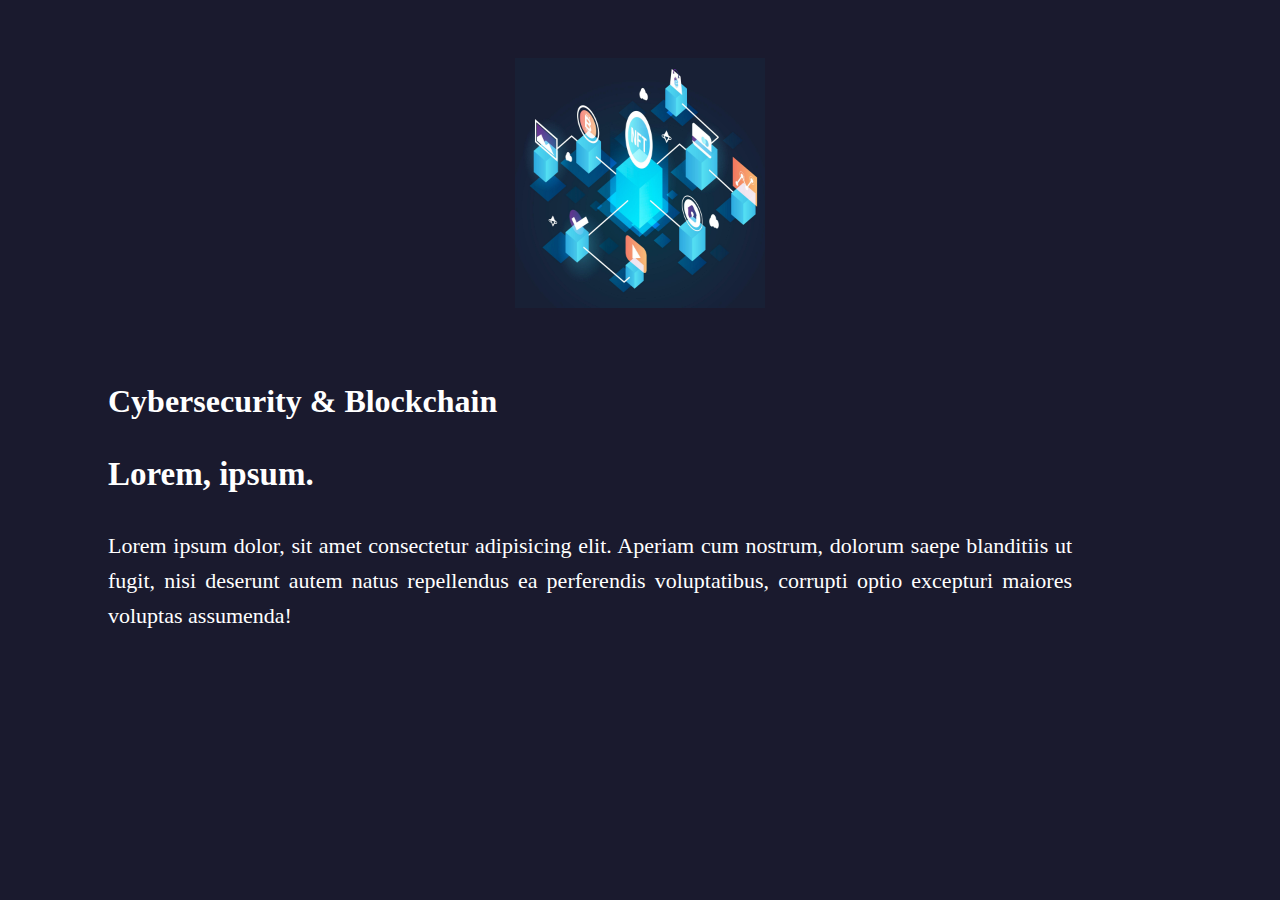
<file: problem_statement_cb.html>
<!DOCTYPE html>
<html lang="en">
<head>
    <meta charset="UTF-8">
    <meta http-equiv="X-UA-Compatible" content="IE=edge">
    <meta name="viewport" content="width=device-width, initial-scale=1.0">
    <title>IoT & Blockchain</title>
    <link rel="stylesheet" href="problem_statement.css">
</head>
<body>
    <div class="container-fluid">
        <div class="theme-image">
            <img class="image" src="./CuberCup/blockchain.jpg" alt="">
        </div>
        <div class="theme-heading">
            <h1>Cybersecurity & Blockchain</h1>
        </div>
        <div class="problem-statement">
            <h2>Lorem, ipsum.</h2>
            <p>Lorem ipsum dolor, sit amet consectetur adipisicing elit. Aperiam cum nostrum, dolorum saepe blanditiis ut fugit, nisi deserunt autem natus repellendus ea perferendis voluptatibus, corrupti optio excepturi maiores voluptas assumenda!</p>
        </div>
    </div>
</body>
</html>
</file>
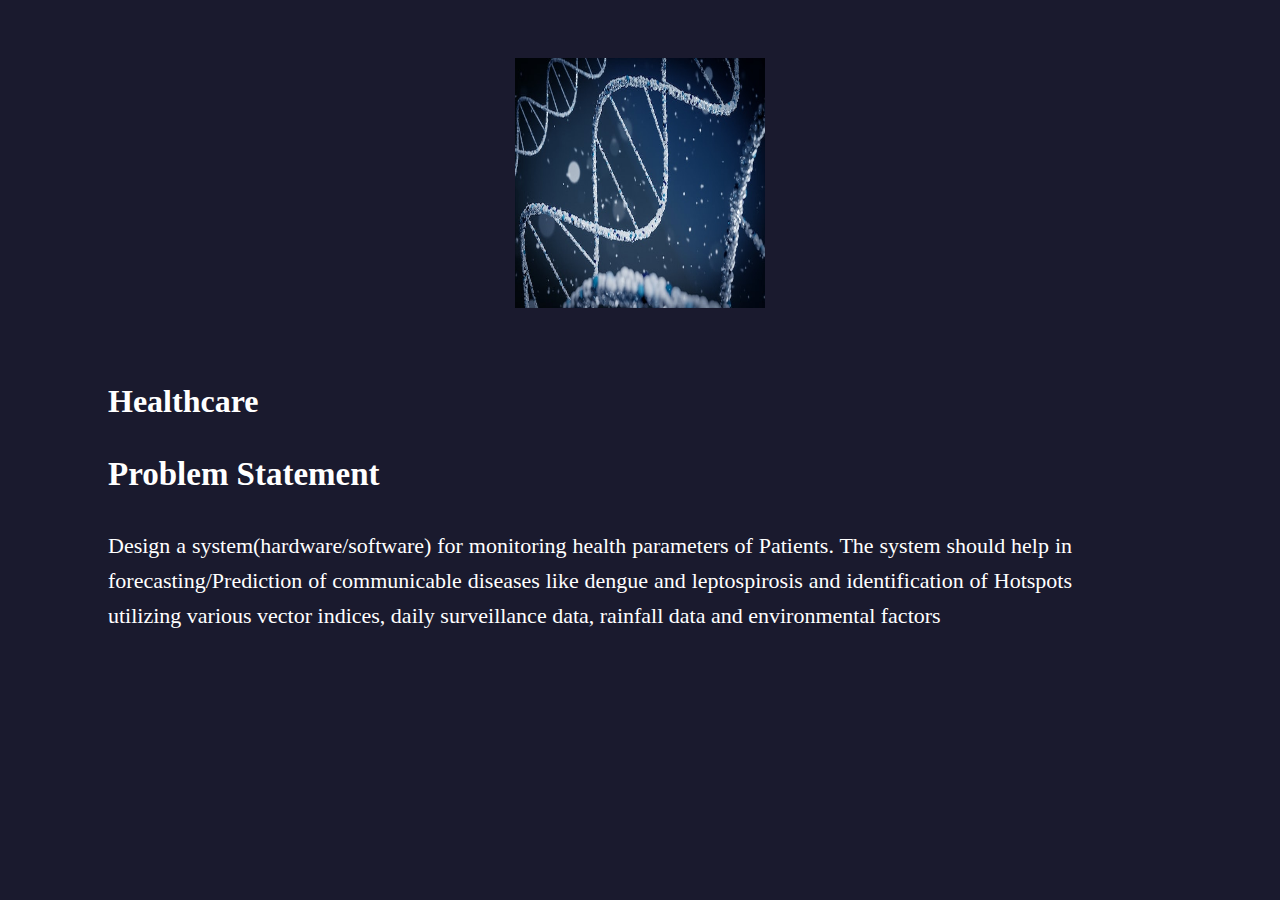
<file: problem_statement_hc.html>
<!DOCTYPE html>
<html lang="en">
<head>
    <meta charset="UTF-8">
    <meta http-equiv="X-UA-Compatible" content="IE=edge">
    <meta name="viewport" content="width=device-width, initial-scale=1.0">
    <title>Healthcare</title>
    <link rel="stylesheet" href="problem_statement.css">
    <link rel="icon" href="./CuberCup/cyber-cup-logo.jpeg">
</head>
<body>
    <div class="container-fluid">
        <div class="theme-image">
            <img class="image" src="./CuberCup/healthcare.jpg" alt="">
        </div>
        <div class="theme-heading">
            <h1>Healthcare</h1>
        </div>
        <div class="problem-statement">
            <h2>Problem Statement</h2>
            <p>
                Design a system(hardware/software) for monitoring health
                parameters of Patients. The system should help in forecasting/Prediction
                of communicable diseases like dengue and leptospirosis and identification 
                of Hotspots utilizing various vector indices, daily surveillance data, 
                rainfall data and environmental factors
            </p>
        </div>
    </div>
</body>
</html>
</file>
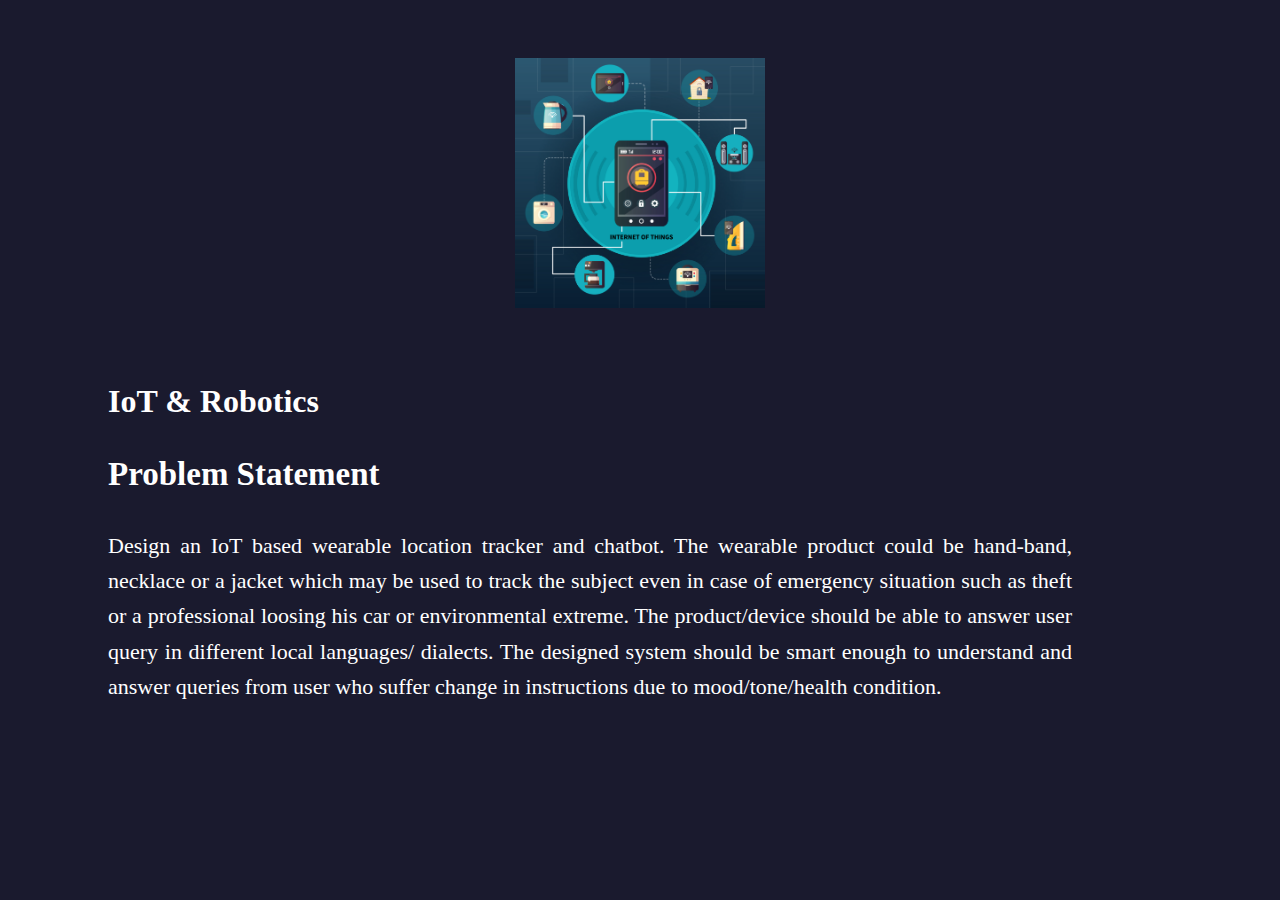
<file: problem_statment_iot.html>
<!DOCTYPE html>
<html lang="en">
<head>
    <meta charset="UTF-8">
    <meta http-equiv="X-UA-Compatible" content="IE=edge">
    <meta name="viewport" content="width=device-width, initial-scale=1.0">
    <title>IoT & Blockchain</title>
    <link rel="stylesheet" href="problem_statement.css">
    <link rel="icon" href="./CuberCup/cyber-cup-logo.jpeg">
</head>
<body>
    <div class="container-fluid">
        <div class="theme-image">
            <img class="image" src="./CuberCup/Internetofthings.jpg" alt="">
        </div>
        <div class="theme-heading">
            <h1>IoT & Robotics</h1>
        </div>
        <div class="problem-statement">
            <h2>Problem Statement</h2>
            <p>
                Design an IoT based wearable location tracker and chatbot. 
                The wearable product could be hand-band, necklace or a jacket 
                which may be used to track the subject even in case of emergency
                situation such as theft or a professional loosing his car or
                environmental extreme. The product/device should be able to answer
                user query in different local languages/ dialects. The designed 
                system should be smart enough to understand and answer queries from
                user who suffer change in instructions due to mood/tone/health condition.
            </p>
        </div>
    </div>
</body>
</html>
</file>
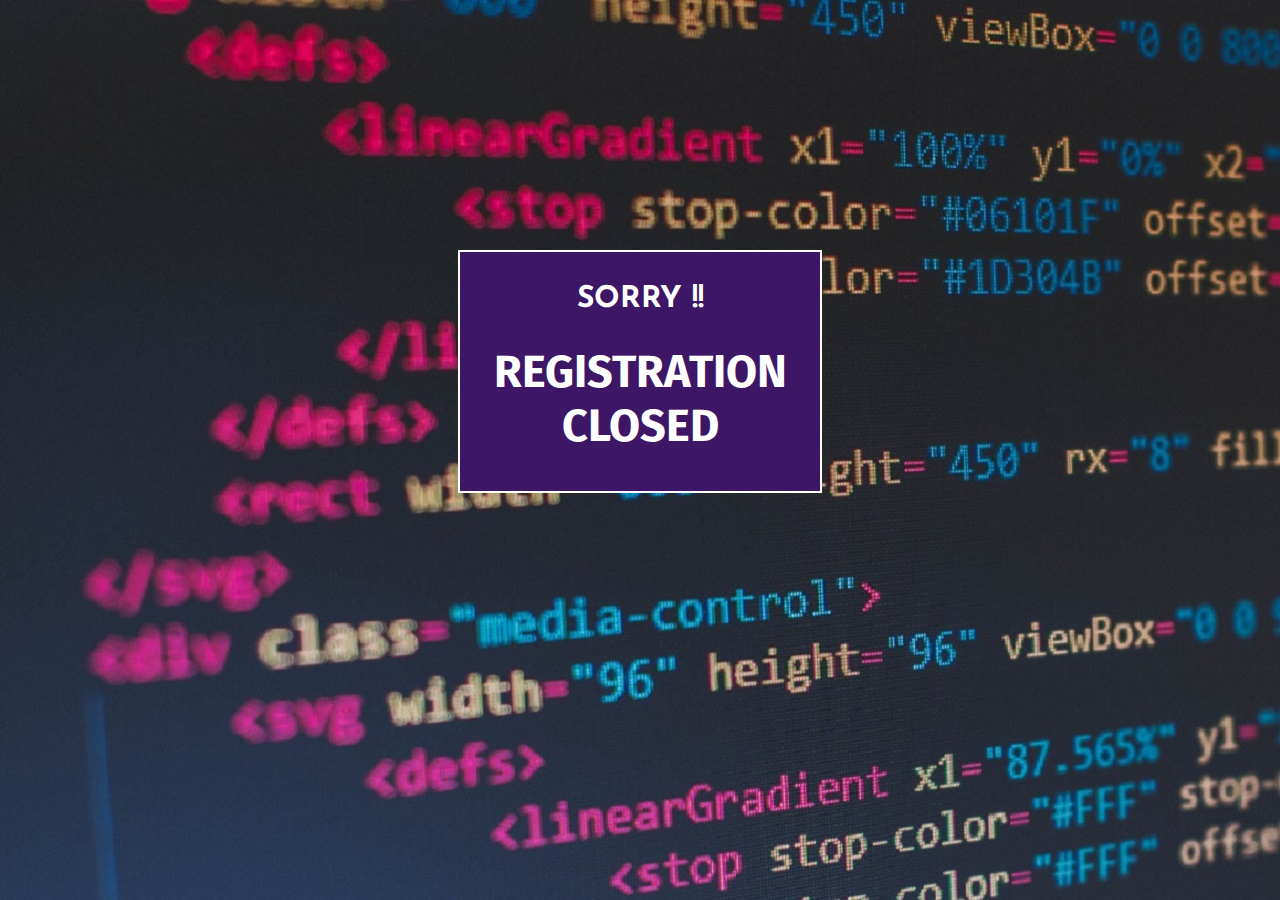
<file: registration_closed.html>
<!DOCTYPE html>
<html lang="en">
<head>
    <meta charset="UTF-8">
    <meta http-equiv="X-UA-Compatible" content="IE=edge">
    <meta name="viewport" content="width=device-width, initial-scale=1.0">
    <title>Registration Closed</title>
    <link rel="preconnect" href="https://fonts.googleapis.com">
    <link rel="preconnect" href="https://fonts.gstatic.com" crossorigin>
    <link href="https://fonts.googleapis.com/css2?family=Arvo&family=Bebas+Neue&family=Chivo+Mono:wght@300&family=Dosis:wght@600&family=Edu+VIC+WA+NT+Beginner&family=Fira+Sans:ital,wght@1,500&family=Josefin+Sans:ital,wght@1,500&family=Noto+Serif+NP+Hmong&family=Rubik:wght@300&family=Unbounded&display=swap" rel="stylesheet">

    <link rel="stylesheet" href="registration_closed.css">
    <link rel="icon" href="./CuberCup/cyber-cup-logo.jpeg">
</head>
<body>
    <div class="container-fluid">
        <div class="text-box">
            <div class="innerTextBox">
                <h2 class="heading">SORRY !!</h2>
                <h1 class="heading2">REGISTRATION CLOSED</h1>
            </div>
            
        </div>
        
    </div>
    
</body>
</html>
</file>
<file: style.css>
body{
    background-color: #f8f8f8;
}

ul{
    margin-bottom: 0;
}
.confluence2023{
    text-align: center;
    height: 150px;
}

/*all the element of navigation bar are designed below this comment to make it easy for anyone to add any other css code for styling navigation bar
  for making this code more readable different section have different code and every section have a comment just above the code from starting.*/

.navbar{
    padding-bottom: 15px;
}

.nav-item{
    padding-right: 30px;
}

.nav-link{
    color: #222222;
    font-family: 'Chivo Mono', monospace;
}

.nav-link:hover{
    color: #82C3EC;
}


/* Styling code for designing the home page is starting from here and all the css code for styling homepage should be add just below this code to
make it easy for other to understand.*/

.Outter{
    height: 100vh;
    padding: 5%;
}

.Inner{
    background-color: #1A1A2E;
    padding: 2% 5% 2% 5%;
    margin: 0 15% 0 15%;
    border: white 4px solid;
}

#HomePage{
    color: #fff;
    text-align: center;
    background-image: url('./CuberCup/homebg.jpg');
    height: 100vh;
}

.cyber-cup-logo{
    height: 100px;
    width: 100px;
}

.dept-cse{
    margin-bottom: 20px;
}

.start{
    padding-top: 15px;
    font-weight: 400;
    font-size: 55px;
    line-height: 1.2;
    font-family: 'Chivo Mono', monospace;
}

.des{
    font-size: 2.5rem;
    font-family: 'Chivo Mono', monospace;
    
}

.date{ padding: 15px 0 10px 0;
    margin: 0;
    font-size: 20px;
    
}

.award{
    text-align: center;
    
}

.btns{
    margin-top: 25px;
    margin-right: 2rem;
    margin-bottom: 50px;
    height: 50px;
    width: 150px;
}


/* code for about section of the webpage is below this comment section.  */
.Title{
    text-align: center;
    padding: 3%;
    font-size: 40px;
    font-family: 'Rubik', sans-serif;
}

.abt{
    margin: 0 100px 0 100px;
}

.AboutAmity, .About-CSE, .About-CyberCup, .About-ASET{
    text-align: justify;
    padding: 20px;
}

.head1{
    font-size: 30px;
    font-weight: 800;
    line-height: 1.4;
    font-family: 'Noto Serif NP Hmong', serif;
    
}

.head2{
    font-size: 25px;
    font-weight: 600;
    line-height: 1.4;
    font-family: 'Roboto',sans-serif;

}

.para{
    text-align: justify;
}


/* participation information */
#participation-info{
    padding-bottom: 100px;
    height: auto
}

.about-participation{
    margin: 0 100px 0 100px;
}

.registration-fee, .team-size, .eligibility-criteria, .prizes, .evaluation-criteria, .Rules{
    text-align: justify;
    padding: 20px;
    
}

.head3{
    font-size: 30px;
    font-weight: 800;
    line-height: 1.4;
    font-family: 'Dosis', sans-serif;
    
}

.para2{
    font-size: 17px;
    padding-top: 25px; ;
}



/* Themes section is designed below this comment section */
#Themes{
    padding: 100px;
    text-align: center;
}

.themes-images{
    height: 150px;
    width: 150px;
    padding-bottom: 10px;
}

.card{
    border: 0;
}

.colmn{
    padding: 3% 2%;
    text-align: center;
}

.theme1-info{
    margin-bottom: 45px;
}

.theme2-info{
    margin-bottom: 65px;
}

.theme3-info{
    margin-bottom: 65px;

}

.row{
    margin-left: 0;
    margin-right: 0;
}
/* .row2{
    text-align: center;
} */
.problem-statement{
    margin-top: 25px;
}

.btn2 {
    -webkit-border-radius: 23;
    -moz-border-radius: 23;
    border-radius: 23px;
    font-family: Arial;
    color: #ffffff;
    font-size: 15px;
    background: #1a5075;
    padding: 10px 20px 10px 20px;
    text-decoration: none;
    margin: 2%;
}
  
.btn2:hover {
    background: #1fa9ff;
    text-decoration: none;
}

/* Sponsors section of webpage is designed just below this comment */

.sponsors{
    text-align: center;
    padding: 5%;
}

.sponsor-logo{
    padding: 3%;
}

.register{
    background-image: url('./CuberCup/registrationbg.jpg');
    height: 100vh;
    padding-top: 15%;
}

.register-info{
    color: #f8f8f8;
    border-color: #f8f8f8;
    border-width: 2px;
    border-style: solid;
    margin: 0 15% 0 15%;
    text-align: center;
    background-color: #1A1A2E;
}

.last-date{
    font-size: 20px;
}

/* organizer section is designed just below this line of comment */
.organizer-images{
    height: 200px;
    width: 200px;
    border-radius: 49% 51% 51% 49% / 48% 48% 52% 52% ;

}


/* faq section is designed below this line of code*/
.faq-heading{
    border-bottom: #777;
    padding: 50px 60px;
    text-align: center;
}

.faq-container{
display: flex;
justify-content: center;
flex-direction: column;
}

.hr-line{
  width: 60%;
  margin: auto;
  
}
/* Style the buttons that are used to open and close the faq-page body */
.faq-page {
    /* background-color: #eee; */
    color: #444;
    cursor: pointer;
    padding: 30px 20px;
    width: 60%;
    border: none;
    outline: none;
    transition: 0.4s;
    margin: auto;
    font-size: 25px;
}
.faq-body{
    margin: auto;
    /* text-align: center; */
   width: 50%; 
   padding: auto;
   
}
/* Add a background color to the button if it is clicked on (add the .active class with JS), and when you move the mouse over it (hover) */
.active,
.faq-page:hover {
    background-color: #F9F9F9;
}
/* Style the faq-page panel. Note: hidden by default */
.faq-body {
    padding: 0 18px;
    display: none;
    overflow: hidden;
}
.faq-page:after {
    content: '\02795';
    /* Unicode character for "plus" sign (+) */
    font-size: 13px;
    color: #777;
    float: right;
    margin-left: 5px;
}
.active:after {
    content: "\2796";
    /* Unicode character for "minus" sign (-) */
}


/* code for designing the  Footer section is  just below this code section. */

#footer{
    text-align: center;
}
.foot{
    font-size: 15px;
    margin-bottom: 20px;

}
.fot{
    padding: 5% 0 5%;
}

.design{
    margin-top: 20px;

    
}
.social-media{
    margin: 10px;
    height: 30px;
    width: 30px;
}

/* All the media query code is just below the media query for width 500px is for mobile screen or smaller than mobile screen */

@media (max-width: 500px){
    .confluence2023{
        text-align: center;
        height: 80px;
        width: 100vw;
    }
    .nav-item{
        padding-left: 30px;
    }
    .Outter{
        padding: 1%
    }
    .Inner{
        margin: 10% 0 0 0 ;
    }
    .auup{
        font-size: 20px;
        margin-bottom: 10px;
        font-weight: 100;
    }
    .aset{
        font-weight: 100;
        font-size: 18px;
    }
    .dept-cse{
        font-size: 19px;
        margin-top: 10px;
        margin-bottom: 15px;
        font-weight: 100;
    }
    .Title{
        padding: 3%;
    }
    .AboutAmity, .About-CSE, .About-CSE{
        text-align: left;
    }
    .abt{
        margin: 0;
    }
    #participation-info{
        height: auto;
    }
    .about-participation{
        margin: 0;
    }
    .registration-fee, .team-size, .eligibility-criteria, .prizes{
        text-align: left;
        
    }
    #Themes{
        padding: 20px;
    }
    .sponsors{
        padding: 10% 0 10% 0;
    }
    .register{
        padding-top: 30%;
        padding-bottom: 30%;
        height: auto;
    }
    .register-info{
        margin: 0;
        padding: 2%;
    }
    .navi{
        margin: 0;
    }
    .start{
        font-size: 40px;
    }
    .des{
        font-size: 2rem;
    }
    .btns{
        text-align: center;
        height: 50px;
        width: 110px;
        margin-right: 0;
    }

    .faq-page{
        font-size: 20px;
        width: auto;
    }
    .faq-body{
        width: 90%;
    }
}



/* this media query is for changing the element property for screen size that is greater than 500px but smaller than 1000px or this section is
for designing the element for ipad screen size. */

@media (min-width: 500px) and (max-width:1000px){
    .confluence2023{
        text-align: center;
        height: 140px;
        width: 100vw;
    }
    .nav-item{
        padding-left: 30px;
    }
    .Outter{
        padding: 10% 2% 0 2%;
    }
    .Inner{
        margin: 0;
    }
    .aset{
        margin-bottom: 20px;
        font-size: 35px;
    }
    .auup{
        margin-bottom: 15px;
        font-size: 40px;
    }
    .dept-cse{
        font-size: 30px;
        margin-bottom: 40px;
    }
    .abt{
        margin: 0;
    }
    .faq-page{
        width: auto;
        font-size: 25px;
    }
    .faq-body{
        width: 90%;
    }
}
</file>
<file: problem_statement.css>
body{
    background-color: #1a1a2e;
}
.theme-image{
    text-align: center;
    padding-top: 50px;
    
}
.image{
    height: 250px;
    width: 250px;
}
.theme-heading, .problem-statement{
    color: white;
    padding: 0 200px 0 100px;
}
.theme-heading{
    padding-top: 50px;
}

.problem-statement{
    text-align: justify;
    font-size: 22px;
    line-height: 1.6;
}
</file>
<file: registration_closed.css>
body{
    background-image: url(./CuberCup/homebg.jpg);
}
.text-box{
    background-color: #3D1766;
    margin: 250px 450px 0 450px;
    text-align: center;
    border: solid 2px white;
}
.innerTextBox{
    padding: 2%;
    color: white;

}
.heading{
    font-size: 30px;
    font-family: 'Josefin Sans', sans-serif;
}
.heading2{
    font-size: 45px;
    font-family: 'Fira Sans', sans-serif;
}

@media (max-width: 500px){
    .text-box{
        margin: 0;
    }
}
</file>
